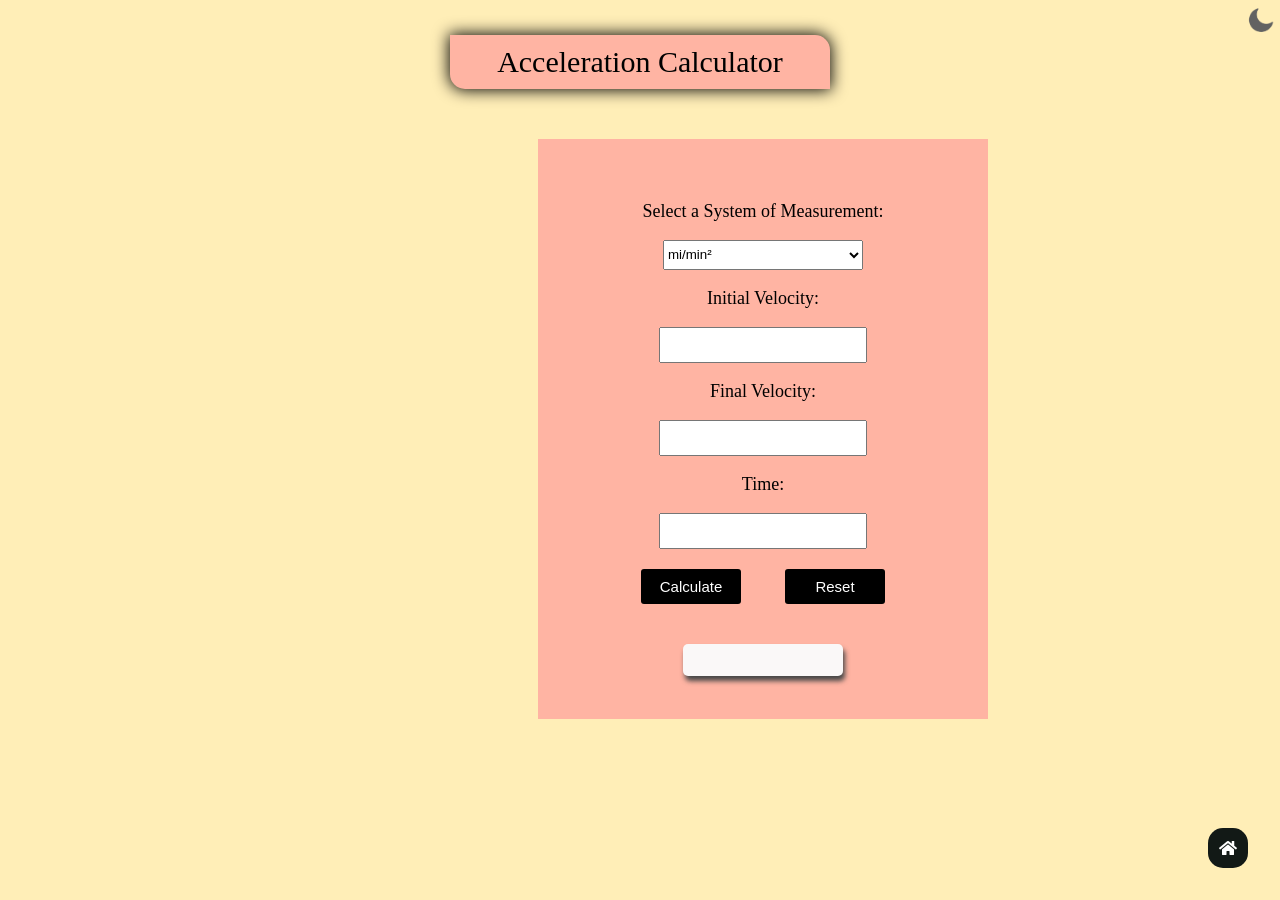
<file: html_files/accelaration.html>
<!DOCTYPE html>

<html>

<head>
   </link>
    <meta name="viewport" content="width=device-width, initial-scale=1.0" />
    <link rel="stylesheet" type="text/css" href="../css_files/result.css">
    <link rel="stylesheet" type="text/css" href="../css_files/caesardark.css">
    <script src="https://ajax.googleapis.com/ajax/libs/jquery/2.1.3/jquery.min.js"></script>
    <link rel="stylesheet" href="https://use.fontawesome.com/releases/v5.5.0/css/all.css" integrity="sha384-B4dIYHKNBt8Bc12p+WXckhzcICo0wtJAoU8YZTY5qE0Id1GSseTk6S+L3BlXeVIU" crossorigin="anonymous">
    <link rel="icon" href="../assets/Image/Favicon.png" />
	<title>Acceleration calculating Calculator</title>
</head>
<style>
    body {
        text-align: center;
        margin-bottom: 3em;
    }
.container{
    width: 450px;
    display: flex;
    justify-content: center;
    align-items: center;
    height: 580px;
    margin-left: 530px;
}
    .calculator-name-header{
    margin: 35px 35%;
    padding: 10px;
    border-radius: 0px 15px 0px 15px;
    box-shadow: 0px 0px 16px 1px;
    font-size: 30px;
    text-align: center;
    margin-bottom: 50px
  }
    #home{
  /* background-color: black; */
    display: flex;
    justify-content: center;
    align-items: center;
    cursor: pointer;
    position: fixed;
    right: 2rem;
    bottom: 2rem;
    border-radius: 15px;
    color: #ffffff;
    background-color: #121916;
    height: 2.5rem;
    width: 2.5rem;
    font-size: 1.2;
    z-index: 999;
}
.btn-acceleration{
            height: 35px;
  margin: 20px;
  margin-bottom: 40px;
  width: 100px;
  font-size: 15px;
  border: none;
  border-radius: 3px;
  background-color: black;
  color: white;
        }

        button:hover {
          cursor: pointer;
        }
p{
    font-size: large;
}
input,select{
    width: 200px;
    height: 30px;
  
}
.main-btn{
    height: 35px;
  margin: 20px;
  margin-bottom: 40px;
  width: 100px;
  font-size: 15px;
  border: none;
  border-radius: 3px;
  background-color: black;
  color: white;
}
</style>

<body>
    <img src="../assets/Image/moon.png" id="icon">
    <div class="calculator-name-header">
      <span>Acceleration Calculator</span>
   </div>
    <div class="container">


            <!-- <h1>Physics Calculations</h1> -->

 <!--Calculates Acceleration-->
 <div class="calc-acceleration" id="calc-acceleration">
  
    <p>Select a System of Measurement:</p>
    <div class="custom-select">
      <select name="acceleration-measurement" id="acceleration-measurement">
        <option value="mi-min2" class="styled-option">mi/min&sup2</option>
        <option value="mi-hr2" class="styled-option">mi/hr&sup2</option>
        <option value="cm-sec2" class="styled-option">cm/sec&sup2</option>
        <option value="m-sec2" class="styled-option">m/sec&sup2</option>
        <option value="m-min2" class="styled-option">m/min&sup2</option>
        <option value="km-min2" class="styled-option">km/min&sup2</option>
        <option value="km-hr2">km/hr&sup2</option>
      </select>
    </div>
    <p>Initial Velocity:</p>
    <input type="number" class="initial-v" ></input>
    <br>
    
    <p>Final Velocity:</p>
    <input type="number" class="final-v"></input>
   
    <p>Time:</p>
    <input type="number" class="acceleration-time"></input>
    <br>

    <button class="btn-acceleration">Calculate</button>
    <button type="button" class="main-btn" id="reset-btn" onClick="fun10()">Reset</button>
    
    <br>
    <div class="outterbox">
        <div class="box"><span class="acceleration-result results" id="result"></span></div>
    </div>
  
  </div>
    </div>
    <a href="../index.html"><i id="home" class="fa fa-home" aria-hidden="true"></i></a>
    <script src="../js_files/theme.js"></script>
</body>
<script>
  //Calculates Acceleration
  document.getElementsByClassName('btn-acceleration')[0].addEventListener('click', () => {
    let initialV = document.getElementsByClassName('initial-v')[0].value;
    let finalV = document.getElementsByClassName('final-v')[0].value;
    let accelerationTime = document.getElementsByClassName('acceleration-time')[0].value;
    if (isNaN(initialV)) {
      alert('Enter a valid number into the Initial Velocity input.');
    } else if (isNaN(finalV)) {
      alert('Enter a valid number into the Final Velocity input.');
    } else if (isNaN(accelerationTime)) {
      alert('Enter a valid number into the Time input.');
    } else {
      let accelerationMeasurementSelect = document.getElementById('acceleration-measurement');
      let accelerationMeasurementSystem = accelerationMeasurementSelect.selectedIndex;
      let totalV = finalV - initialV;
      let accelerationResult = totalV / accelerationTime;
      document.getElementsByClassName('acceleration-result')[0].innerHTML = 'Acceleration: ' + accelerationResult + " " + accelerationMeasurementSelect.options[accelerationMeasurementSystem].text;
    }
  });
   
  function fun10(){
            document.querySelector("#reset-btn").addEventListener('click',function(){
                document.getElementsByClassName('initial-v')[0].value="";
                document.getElementsByClassName('final-v')[0].value="";
                document.getElementsByClassName('acceleration-time')[0].value="";
           
            document.getElementsByClassName('acceleration-result')[0].innerHTML = "";
        });
        }
</script>

</html>
</file>
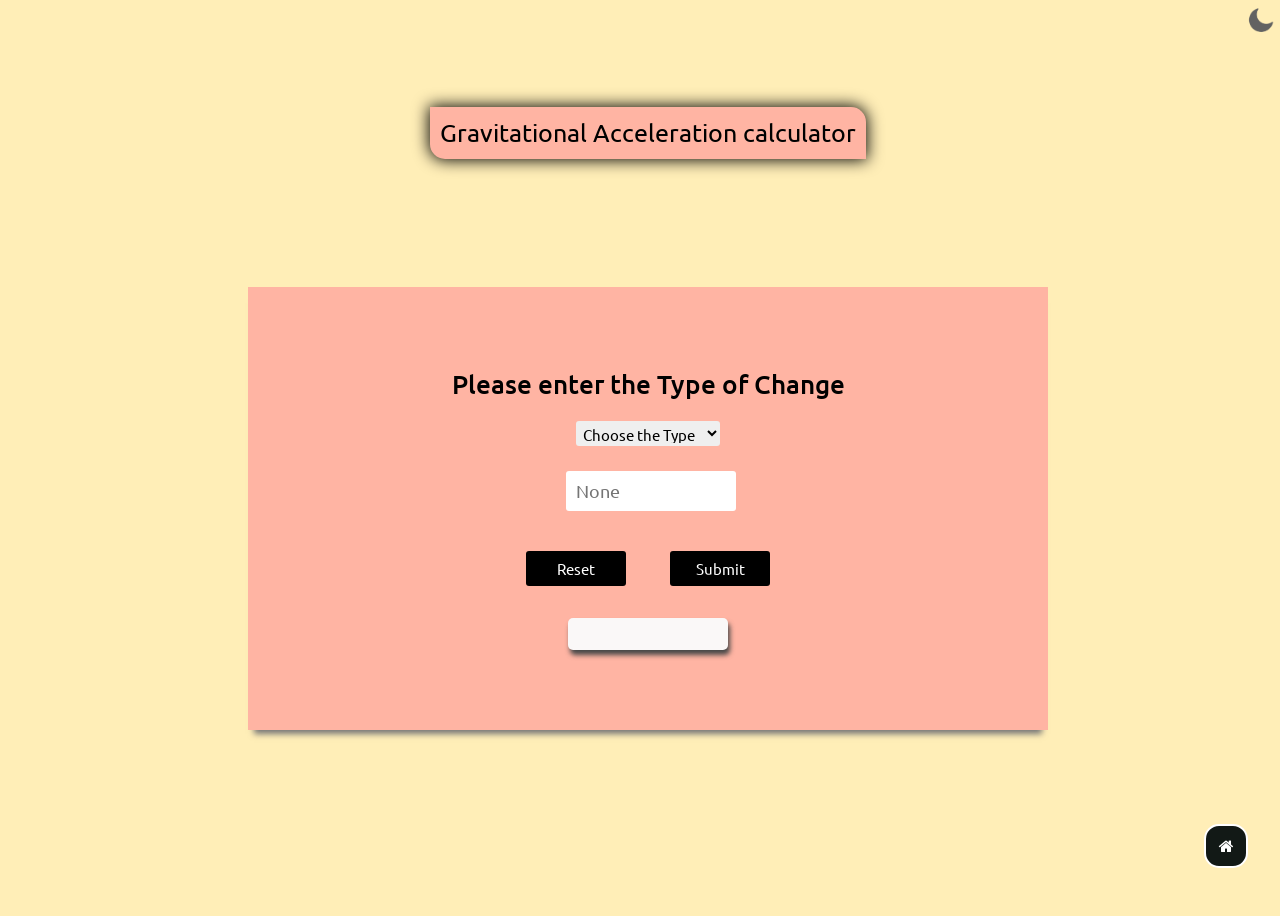
<file: html_files/Acceleration-due-to gravity.html>
<!DOCTYPE html>
<html lang="en">
  <head>
    <meta charset="UTF-8" />
    <meta name="viewport" content="width=device-width, initial-scale=1.0" />
    <meta http-equiv="X-UA-Compatible" content="ie=edge" />
    <link rel="icon" href="Image/Favicon.png" />
    <link rel="preconnect" href="https://fonts.googleapis.com" />
    <link rel="preconnect" href="https://fonts.gstatic.com" crossorigin />
    <link rel="stylesheet" href="https://cdnjs.cloudflare.com/ajax/libs/font-awesome/4.7.0/css/font-awesome.min.css">
    <link rel="stylesheet" type="text/css" href="../css_files/style.css">
    <link rel="stylesheet" type="text/css" href="../css_files/result.css">
    <link rel="icon" href="../assets/Image/Favicon.png" />
    <link
      href="https://fonts.googleapis.com/css2?family=Ubuntu&display=swap"
      rel="stylesheet"
    />
    <link rel="stylesheet" href="../css_files/theme.css" />
    <title>Sum of Series Calculator</title>
   
    <script type="text/javascript">
   
  
   
        function dosomething(){
            
          const operation = document.getElementById("cal");
    const valOpe = operation.value;
    
        if(valOpe=="Height") {
        document.querySelector("#num1").placeholder="Height(km)";
      
        
        }
        
        else {
        document.querySelector("#num1").placeholder= "Depth(km)";
  
        }
    
  
        }
        const Calculate=()=>{
    console.log("hi");
    const operation = document.getElementById("cal");
    const valOpe = operation.value;
    
    let a= parseFloat(document.getElementById("num1").value);
 
    if(valOpe=="Height"){
        console.log("Helo");
        let h=a;
        let change2= Math.pow(1+(h*1.0)/(6365*1.0),-2);
        
        document.getElementById("resultCalculator").innerHTML=change2+'g';
    }
    else{
        let d=a;
       
        let change1= ((6365-d)*1.0)/(6365*1.0);
          if(d<=6365){
        document.getElementById("resultCalculator").innerHTML=change1+'g';}
        else{
            document.getElementById("resultCalculator").innerHTML="Depth Should be less tha Radius of Earth";
        }
    }
}
    
    </script>

  </head>
  <body style="overflow-x: hidden;">
    <img src="../assets/Image/moon.png" id="icon" />
    <div class="calculator-name-header">
      
      <span>Gravitational Acceleration calculator</span>
     
    </div>
    <form id="calc" class="form-horizontal">
        <label for="cal">Please enter the Type of Change</label><br/>
        <select name="cal" id="cal" onchange="dosomething()">
          <option disabled selected value="nothing">Choose the Type</option>
            <option value="Height">Change in Height</option>
            <option value="Depth">Change in Depth</option>
          
        </select><br/><br/>
         
        <input type="number" name="num1" id="num1" placeholder="None">
        
        
        <br/><br/>
        <button type="button" onclick="document.location.reload()" id="calc1">Reset</button>
        <button type="button" onclick="Calculate()">Submit</button><br><br><br>
  
        <div class="outterbox">
            <div class="box" id="resultbox"><span id="resultCalculator" ></span></div>
        </div>
  
    </form>
    <a href="../index.html"><i id="home" class="fa fa-home" aria-hidden="true"></i></a>
    
    <script src="../js_files/theme.js"></script>
    <script src="../js_files/script.js"></script>
    <script type="text/javascript">
        document.getElementById("calc").addEventListener("submit",(e)=>{
            e.preventDefault()
            Calculate()
        })
        document.body.addEventListener("keyup",(e)=>{
                if(e.keyCode==13){
                    Calculate()
                }
            })
    </script>
   
    </body>
    
    
  </html>
</file>
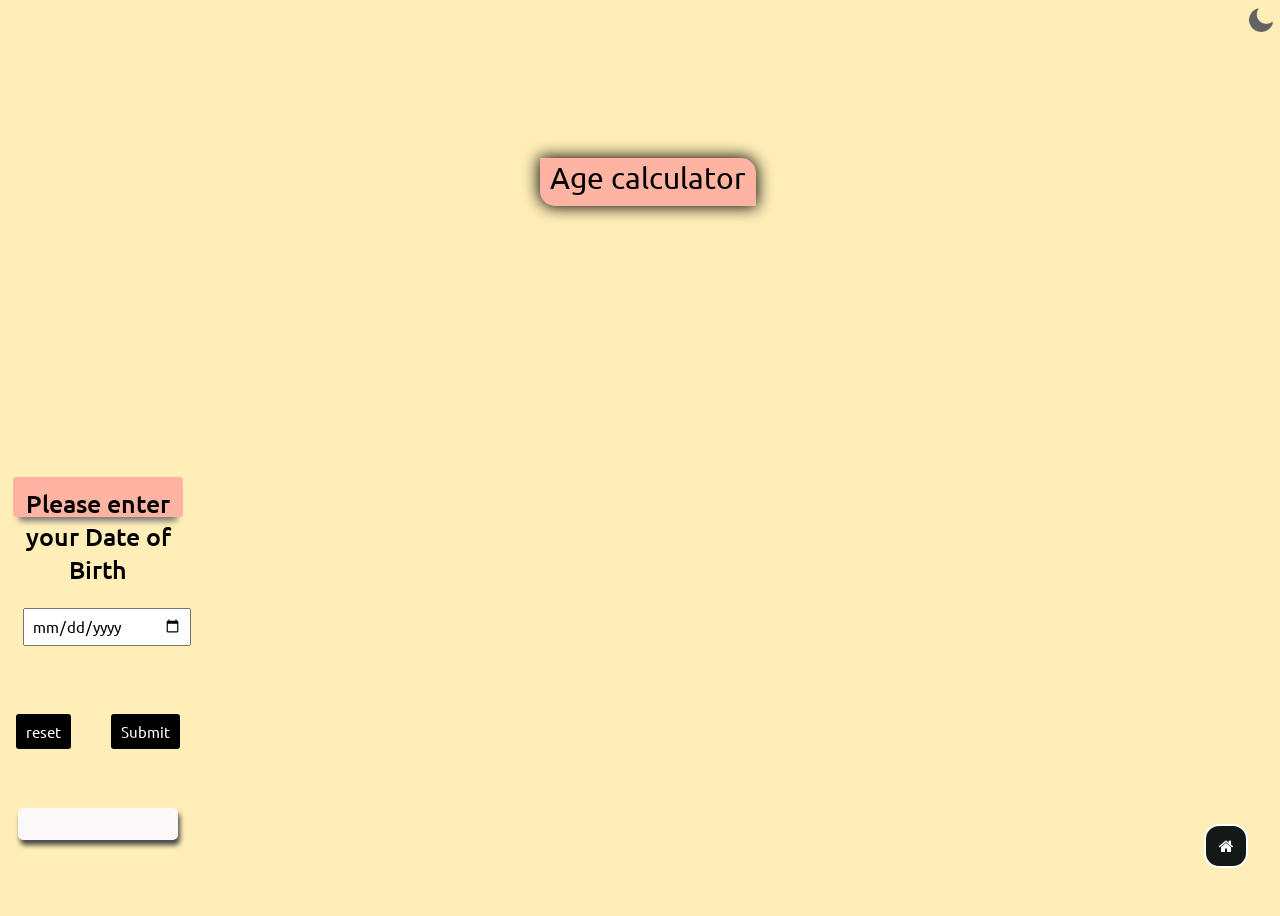
<file: html_files/age.html>
<!DOCTYPE html>
<html lang="en">
  <head>
    <meta charset="UTF-8" />
    <meta http-equiv="X-UA-Compatible" content="IE=edge" />
    <meta name="viewport" content="width=device-width, initial-scale=1.0" />
    <link rel="preconnect" href="https://fonts.googleapis.com" />
    <link rel="preconnect" href="https://fonts.gstatic.com" crossorigin />
    <link rel="stylesheet" href="https://cdnjs.cloudflare.com/ajax/libs/font-awesome/4.7.0/css/font-awesome.min.css">
    <link
      href="https://fonts.googleapis.com/css2?family=Ubuntu&display=swap"
      rel="stylesheet"
    />
    <link rel="stylesheet" type="text/css" href="../css_files/style.css">
    <link rel="stylesheet" type="text/css" href="../css_files/result.css">
    <link rel="icon" href="../assets/Image/Favicon.png" />

    <title>Age Calculator</title>
  </head>
  <style class="text/css">
    body {
      width: 100vw;
      height: 100vh;
      background-color: #ffeeb7;
      display: grid;
      place-items: center;
      font-family: "Ubuntu";
      overflow: hidden;
    }

    #resultAge {
      font-size: 20px;
      /* font-family: "Ubuntu", Times, serif; */
    }

    #DOB {
      padding: 7px;
      height: 20px;
      width: 150px;
      font-size: 15px;
    }
    button {
      /* font-family: "Ubuntu", Times, serif; */
      background-color: black;
      font-size: 14px;
      color: white;
      padding-left: 10px;
      padding-right: 10px;
    }

    form {
      background-color: #ffb4a3;
      padding: 80px;
      width: 54%;
      height: 35%;
      margin: 100px auto;
      text-align: center;
      place-items: center;
      box-shadow: 0 10px 6px -6px #777;
    }

    label {
      font-size: 25px;
      font-weight: 500;
    }
    .calculator-name-header {
      /* font-family: "Ubuntu"; */
      margin-top: 30px;
      padding: 2px 10px 10px 10px;
      border-radius: 0px 15px 0px 15px;
      box-shadow: 0px 0px 16px 1px;
      font-size: 30px;
    }
    .btns{
      display: flex;
      /* flex-direction: column; */
      justify-content: center;
      margin: 3rem;
    }
  </style>
  <link rel="stylesheet" href="../css_files/theme.css" />
  <body>
    <img src="../assets/Image/moon.png" id="icon" />
    <div class="calculator-name-header">
      <!-- Updated by @Shantanu-Meta   -->
      <span>Age calculator</span>
    </div>
    <form class="form-horizontal" id="age">
      <label for="DOB">Please enter your Date of Birth</label><br /><br />
      <input type="date" name="BOD" id="DOB" />
      <div class="btns">
        <span id="message" style="color: red;"> </span> <br /><br />
        <button type="button" id="ageSet" onclick="fun1()">reset</button>
        <span id="message" style="color: rgb(255, 0, 0);"> </span> <br /><br />
        <button type="button" onclick="ageCalculator()">Submit</button><br /><br /><br />
      </div>
      <div class="outterbox">
        <div class="box"><span id="resultAge"></span></div>
    </div>
      <!-- <span id="resultAge"></span> -->
    </form>
    <a href="../index.html"><i id="home" class="fa fa-home" aria-hidden="true"></i></a>

    <script src="../js_files/script.js"></script>
    <script src="../js_files/theme.js"></script>
  </body>
</html>
</file>
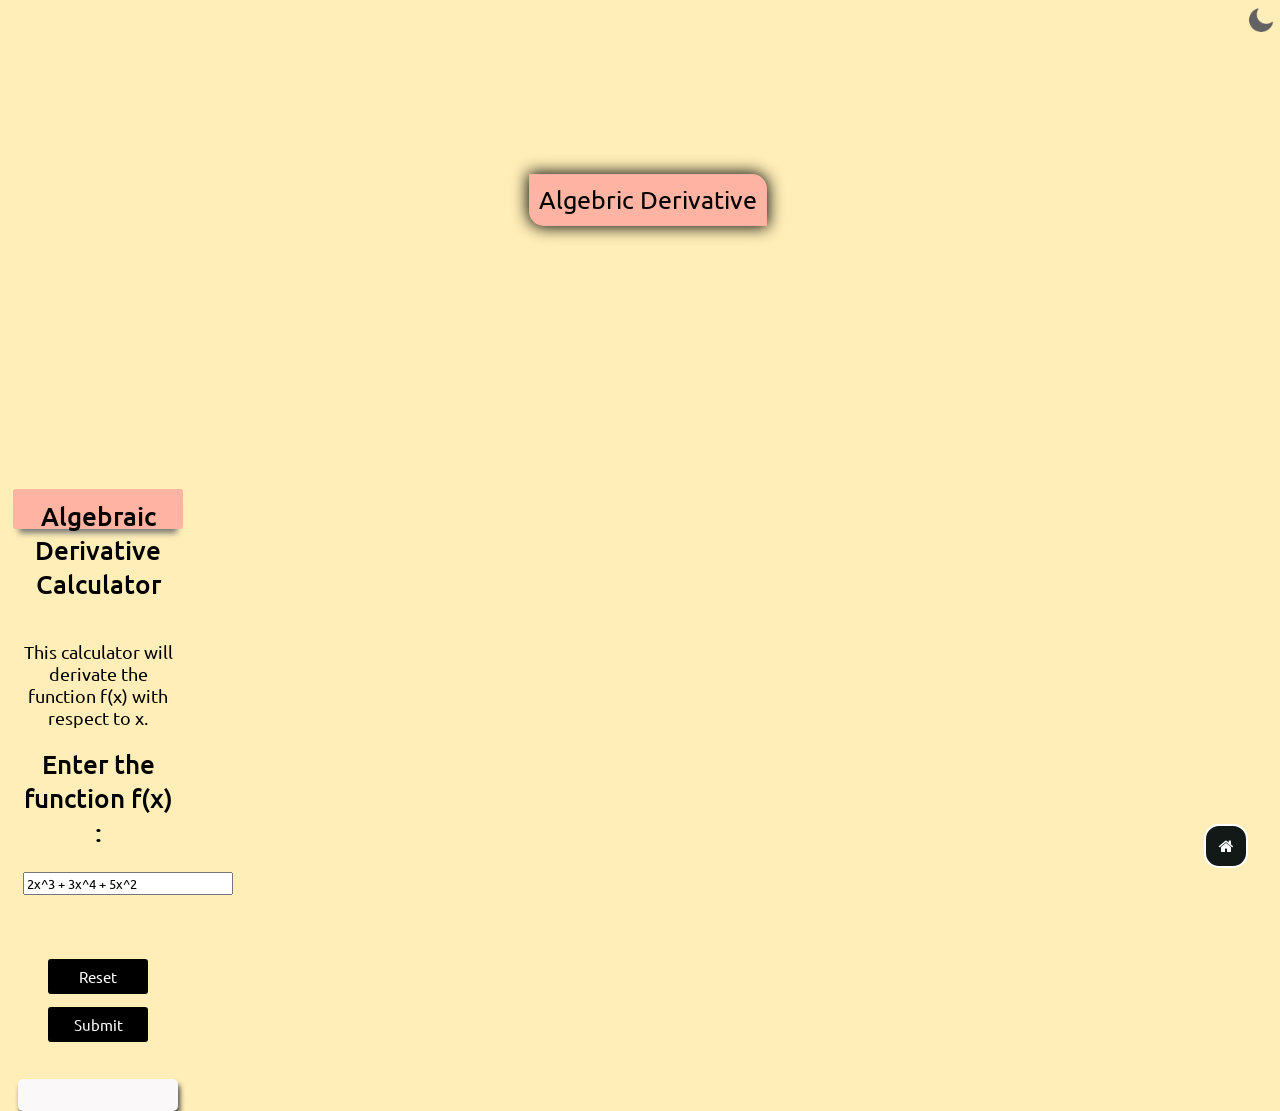
<file: html_files/alg-deriv.html>
<!DOCTYPE html>
<html lang="en">

<head>
    <meta charset="UTF-8">
    <meta http-equiv="X-UA-Compatible" content="IE=edge">
    <meta name="viewport" content="width=device-width, initial-scale=1.0">
    <title>Algebraic Derivative Calculator</title>
    <link rel="stylesheet" href="https://cdnjs.cloudflare.com/ajax/libs/font-awesome/4.7.0/css/font-awesome.min.css">
    <link rel="stylesheet" type="text/css" href="../css_files/style.css" />
    <link rel="stylesheet" type="text/css" href="../css_files/result.css">
    <link rel="stylesheet" href="../css_files/theme.css">
    <link rel="icon" href="../assets/Image/Favicon.png">
    <style>
        #resultDeriv {
            padding: 0 1rem;
        }
    </style>
</head>

<body>
    <img src="../assets/Image/moon.png" id="icon">
    <div class="calculator-name-header">
        <!-- Updated by @Shantanu-Meta   -->
        <span>Algebric Derivative</span>
    </div>
    <form class="form-horizontal" id="age">
        <label class="heading"> Algebraic Derivative Calculator</label><br /><br />
        <p class="infoDeriv">This calculator will derivate the function f(x) with respect to x.</p>
        <label class="func" for="func">Enter the function f(x) : </label><br /><br />
        <input type="text" name="func" id="func_input" value="2x^3 + 3x^4 + 5x^2"><br /><br /><br />
        <button type="button" onclick="document.location.reload()" >Reset</button>
        <button type="button" onclick="validateForm()">Submit</button><br /><br /><br />
        <span id="inputExpression"></span>
        <div class="outterbox">
            <div class="box"><span id="resultDeriv" ></span></div>
        </div>

    </form>
    <a href="../index.html"><i id="home" class="fa fa-home" aria-hidden="true"></i></a>
    <!-- <script src="script.js"></script> -->
    <script src="../js_files/theme.js"></script>

</body>
<script>
    function validateForm() {
        var func = document.getElementById("func_input").value;
        const result = getFunc(func)
        document.getElementById("resultDeriv").innerHTML = `<p style="color: black">Derivative w.r.t x : <b>${result}</b></p>`;
    }

    function getFunc(func) {
        let is = func.split(" ");

        let functn = "", S = "";
        for (functn of is) {
            if (functn == "+") {
                S += " + ";
                continue;
            }

            if (functn == "-") {
                S += " - ";
                continue;
            }
            else
                S += differentiation(functn);
        }
        return S;
    }

    function differentiation(functn) {
        // Get the coefficient
        let coeffStr = "", S = "";
        let i;
        for (i = 0; functn[i] != 'x'; i++)
            coeffStr += (functn[i]);

        let coeff
            = parseInt(coeffStr);

        // Loop to get the power 
        let powStr = "";
        for (i = i + 2; i != functn.length; i++)
            powStr += (functn[i]);

        let power
            = parseInt(powStr);
        let a = "";
        let b = "";

        // Converting the value
        // to the string
        let str1, str2;

        //Finding Differentiation : (Main CODE)
        coeff = coeff * power;
        str1 = coeff;
        a = str1;
        power--;
        str2 = power;
        b = str2;
        S += a + "x^" + b;

        return S;
    }

</script>

</html>
</file>
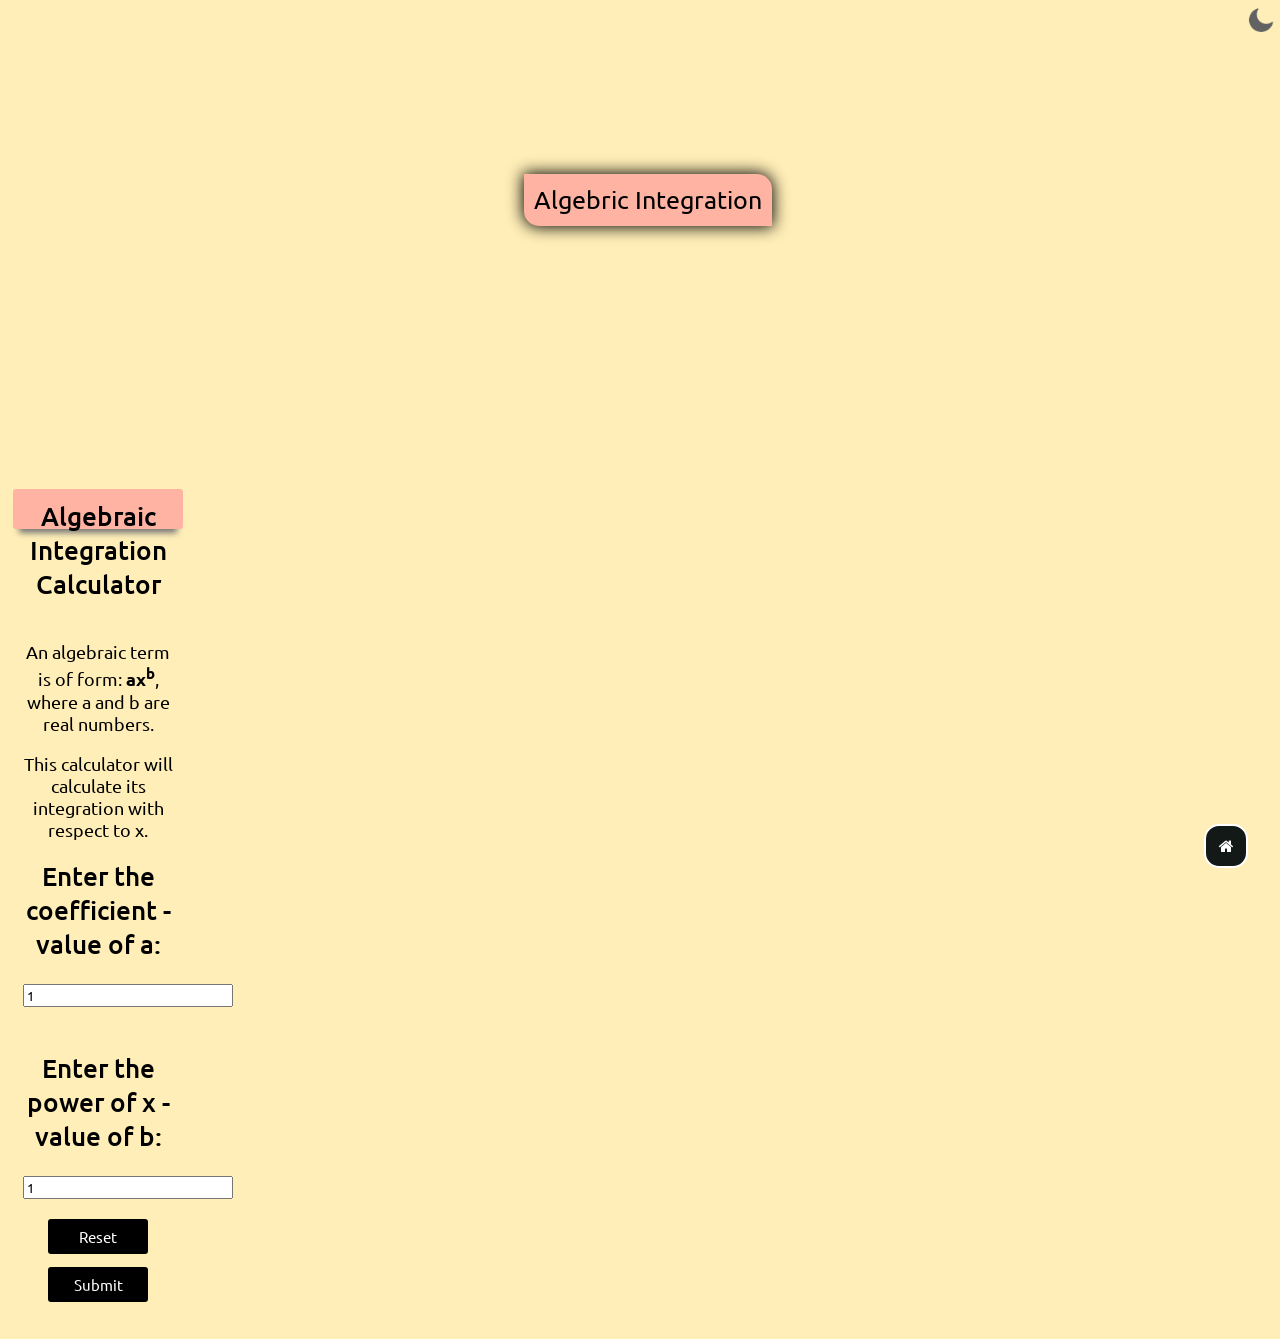
<file: html_files/alg-integral.html>
<!DOCTYPE html>
<html lang="en">
<head>
    <meta charset="UTF-8">
    <meta http-equiv="X-UA-Compatible" content="IE=edge">
    <meta name="viewport" content="width=device-width, initial-scale=1.0">
    <title>Algebraic Derivative Calculator</title>
    <link rel="stylesheet" href="https://cdnjs.cloudflare.com/ajax/libs/font-awesome/4.7.0/css/font-awesome.min.css">
    <link rel="stylesheet" type="text/css" href="../css_files/style.css" />
    <link rel="stylesheet" href="../css_files/theme.css">
    <link rel="icon" href="../assets/Image/Favicon.png">
</head>
<body>
    <img src="../assets/Image/moon.png" id="icon">
    <div class="calculator-name-header">
        <!-- Updated by @Lucky Singh   -->
        <span>Algebric Integration</span>
      </div>
    <form class="form-horizontal" id="age">
        <label class="heading"> Algebraic Integration Calculator</label><br/><br/>
        <p class="infoDeriv">An algebraic term is of form: <b>ax<sup>b</sup></b>, where a and b are real numbers.</p>
        <p class="infoDeriv">This calculator will calculate its integration with respect to x.</p>
        <label class="coefficient" for="coefficient">Enter the coefficient - value of a:</label><br/><br/>
        <input type="number" name="coefficient" id="coefficient" step="any" value="1"><br/><br/><br/>
        <label class="exponent" for="exponent">Enter the power of x - value of b:</label><br/><br/>
        <input type="number" name="exponent" id="exponent" step="any" value="1"><br>
        <button type="button" onclick="document.location.reload()" >Reset</button>
        <button type="button" onclick="validateForm1()">Submit</button><br/><br/><br/>
        <span id="inputExpression"></span>
        <span id="resultIntegral"></span>
    </form>
    <a href="../index.html"><i id="home" class="fa fa-home" aria-hidden="true"></i></a>
    <script src="../js_files/script.js"></script>
    <script src="../js_files/theme.js"></script>

</body>
</html>
</file>
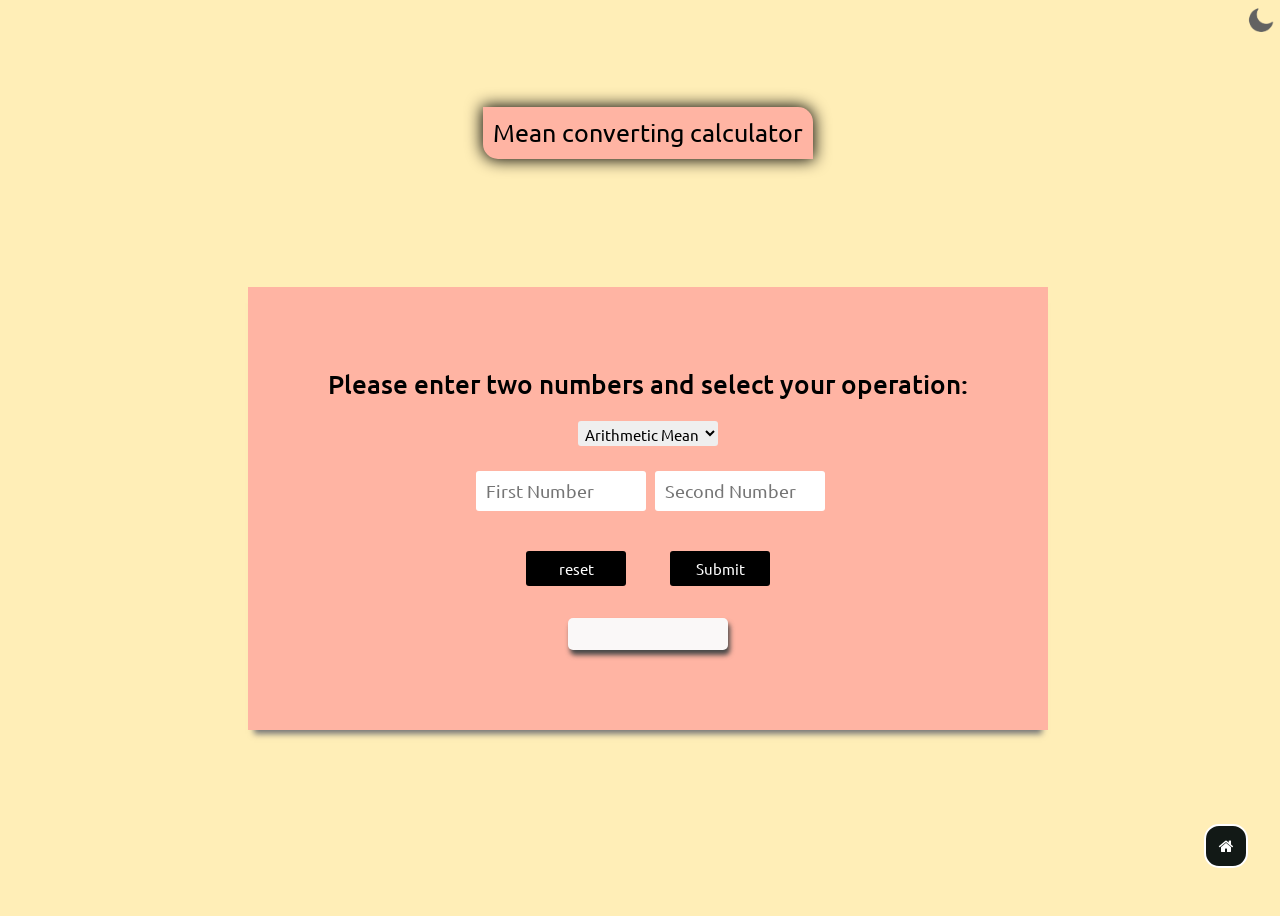
<file: html_files/amgmhm.html>
<!DOCTYPE html>
<html lang="en">
<head>
    <meta charset="UTF-8">
    <meta http-equiv="X-UA-Compatible" content="IE=edge">
    <meta name="viewport" content="width=device-width, initial-scale=1.0">
    <link rel="preconnect" href="https://fonts.googleapis.com">
    <link rel="preconnect" href="https://fonts.gstatic.com" crossorigin>
    <link rel="stylesheet" href="https://cdnjs.cloudflare.com/ajax/libs/font-awesome/4.7.0/css/font-awesome.min.css">

    <link href="https://fonts.googleapis.com/css2?family=Ubuntu&display=swap" rel="stylesheet">
    <link rel="stylesheet" type="text/css" href="../css_files/style.css">
    <link rel="stylesheet" type="text/css" href="../css_files/result.css">
    <link rel="stylesheet" href="../css_files/theme.css">
    <link rel="icon" href="../assets/Image/Favicon.png">
    <title>Mean Converting calculator</title>

</head>
<body>
    <img src="../assets/Image/moon.png" id="icon">
    <div class="calculator-name-header">
       <!-- updated by @Tania Banerjee -->
        <span>Mean converting calculator</span>
      </div>
    <form id="calc" class="form-horizontal">
        <label for="cal">Please enter two numbers and select your operation:</label><br/>
        <select name="cal" id="cal">
            <option value="am">Arithmetic Mean</option>
            <option value="gm">Geometric Mean</option>
            <option value="hm">Harmonic Mean</option>
        </select><br/><br/>
         
        <input type="number" name="num1" id="num1" placeholder="First Number">
        
        <input type="number" name="num2" id="num2" placeholder="Second Number" ><br/><br/>
        <button type="button" onclick="fun4()" id="calc1" style="cursor: pointer;">reset</button>
        <button type="button" onclick="meancalculator()" style="cursor: pointer;">Submit</button><br><br><br>

        <div class="outterbox">
            <div class="box"><span id="resultCalculator"></span></div>
        </div>

    </form>
    <a href="../index.html"><i id="home" class="fa fa-home" aria-hidden="true"></i></a>

    <script src="../js_files/amgmhm.js"></script>
    <script type="text/javascript">
        
    </script>
    <script src="../js_files/theme.js"></script>
</body>
</html>
</file>
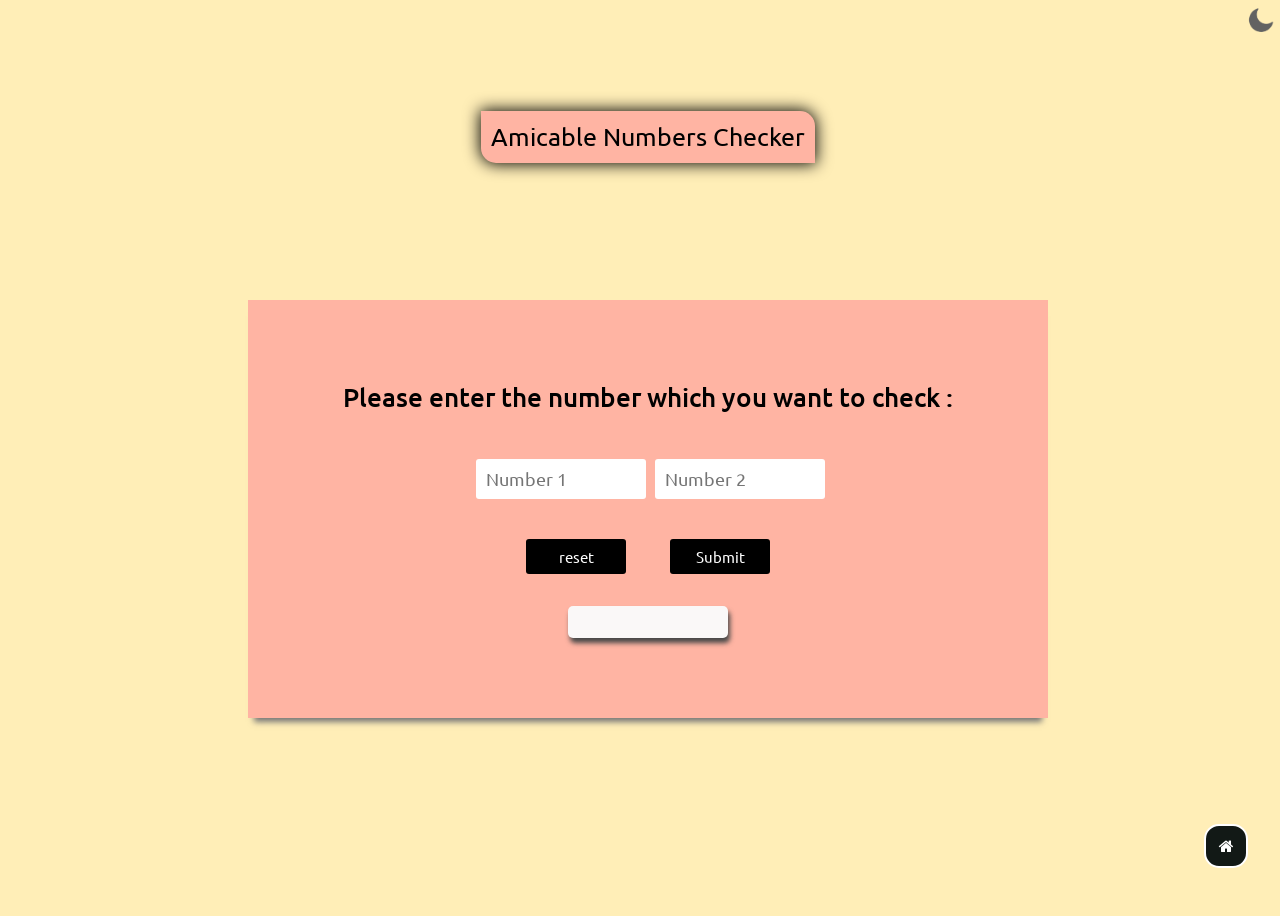
<file: html_files/amicableNumberChecker.html>
<!DOCTYPE html>
<html lang="en">
  <head>
    <meta charset="UTF-8" />
    <meta http-equiv="X-UA-Compatible" content="IE=edge" />
    <meta name="viewport" content="width=device-width, initial-scale=1.0" />
    <link rel="preconnect" href="https://fonts.googleapis.com" />
    <link rel="preconnect" href="https://fonts.gstatic.com" crossorigin />
    <link
      rel="stylesheet"
      href="https://cdnjs.cloudflare.com/ajax/libs/font-awesome/4.7.0/css/font-awesome.min.css"
    />

    <link
      href="https://fonts.googleapis.com/css2?family=Ubuntu&display=swap"
      rel="stylesheet"
    />
    <link rel="stylesheet" type="text/css" href="../css_files/style.css" />
    <link rel="stylesheet" type="text/css" href="../css_files/result.css" />
    <link rel="stylesheet" href="../css_files/theme.css" />
    <link rel="icon" href="../assets/Image/Favicon.png" />
    <title>Amicable Numbers Checker</title>
  </head>
  <body style="overflow: hidden">
    <img src="../assets/Image/moon.png" id="icon" />
    <div class="calculator-name-header">
      <span>Amicable Numbers Checker</span>
    </div>
    <form id="calc" class="form-horizontal">
      <label for="cal">Please enter the number which you want to check : </label
      ><br />
      <br /><br />

      <input type="number" name="num1" id="num1" placeholder="Number 1" />
      <input type="number" name="num2" id="num2" placeholder="Number 2" />
      <br /><br />
      <button type="button" onclick="fun4()" id="calc1">reset</button>
      <button type="button" onclick="EvenNumberCalculator()">Submit</button
      ><br /><br /><br />

      <div class="outterbox">
        <div class="box"><span id="resultCalculator"></span></div>
      </div>
    </form>
    <a href="../index.html"
      ><i id="home" class="fa fa-home" aria-hidden="true"></i
    ></a>

    <script src="../js_files/script.js"></script>
    <script type="text/javascript">
      const EvenNumberCalculator = () => {
        const number1 = parseInt(document.getElementById("num1").value);
        const number2 = parseInt(document.getElementById("num2").value);   

        let sumOfDivisorsNumber1 = 0;
        for(let i = 0; i < number1; i++) {
            if(number1 % i == 0) {
                sumOfDivisorsNumber1 += i;
            }
        }

        let sumOfDivisorsNumber2 = 0;

        for(let i = 0; i < number2; i++) {
            if(number2 % i == 0) {
                sumOfDivisorsNumber2 += i;
            }
        }

        if (sumOfDivisorsNumber1 == number2 && sumOfDivisorsNumber2 == number1) {
          document.getElementById(
            "resultCalculator"
          ).innerHTML = `Amicable Number`;
        } else {
          document.getElementById(
            "resultCalculator"
          ).innerHTML = `Not an Amicable Number`;
        }
      };

      document.getElementById("calc").addEventListener("submit", (e) => {
        e.preventDefault();
        EvenNumberCalculator();
      });
      document.body.addEventListener("keyup", (e) => {
        if (e.keyCode == 13) {
          EvenNumberCalculator();
        }
      });
    </script>
    <script src="../js_files/theme.js"></script>
  </body>
</html>
</file>
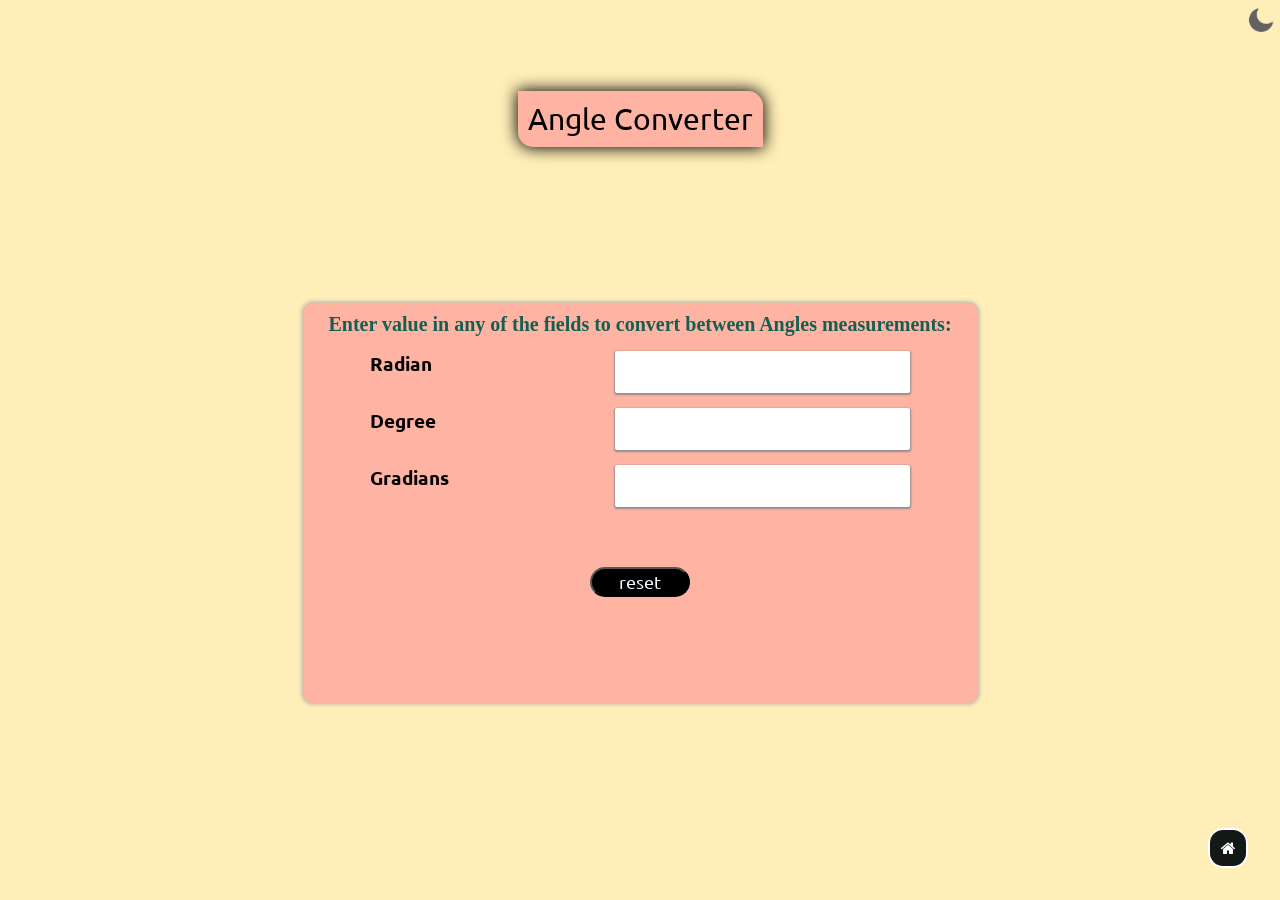
<file: html_files/angle.html>
<!DOCTYPE html>
<html lang="en">
  <head>
    <meta charset="UTF-8" />
    <meta http-equiv="X-UA-Compatible" content="IE=edge" />
    <meta name="viewport" content="width=device-width, initial-scale=1.0" />
    <link rel="icon" href="../assets/Image/Favicon.png" />
    <link rel="preconnect" href="https://fonts.googleapis.com" />
    <link rel="preconnect" href="https://fonts.gstatic.com" crossorigin />
    <link
      rel="stylesheet"
      href="https://cdnjs.cloudflare.com/ajax/libs/font-awesome/4.7.0/css/font-awesome.min.css"
    />
    <link rel="stylesheet" type="text/css" href="../css_files/style.css" />
    <link rel="stylesheet" type="text/css" href="../css_files/result.css" />
    <link
      href="https://fonts.googleapis.com/css2?family=Poppins:ital,wght@1,300;1,400;1,500;1,600;1,700;1,800;1,900&family=Ubuntu:wght@300;400&display=swap"
      rel="stylesheet"
    />
    <link
      href="https://fonts.googleapis.com/css2?family=Ubuntu&display=swap"
      rel="stylesheet"
    />
    <title>Angle Converter</title>
    <style type="text/css">
      * {
        margin: 0;
        padding: 0;
        box-sizing: border-box;
      }

      body {
        display: flex;
        justify-content: center;
        align-items: center;
        min-height: 100vh;
        flex-direction: column;
        font-family: system-ui, -apple-system, BlinkMacSystemFont, "Segoe UI",
          Roboto, Oxygen, Ubuntu, Cantarell, "Open Sans", "Helvetica Neue",
          sans-serif;
      }
      .top-txt {
        margin-bottom: 15px;
      }
      .container {
        box-shadow: 0 0 4px 1px rgb(179, 169, 169);
        width: 600px;
        height: 100px;
        border-radius: 10px;
        display: flex;
        align-items: center;
        flex-direction: column;
        background-color: #ffb4a3;
      }
      .container p {
        color: rgb(20, 94, 82);
        margin: 50px;
        font-size: 20px;
        font-weight: bolder;
      }
      .inputContainer {
        margin: 5px;
        display: flex;
        justify-content: space-between;
        width: 80%;
      }
      .inputContainer label {
        font-size: larger;
        font-weight: bolder;
      }
      .inputContainer input {
        border: none;
        outline: none;
        box-shadow: 0.1px 1px 2px 1px rgb(145, 140, 140);
        padding: 10px;
        margin-bottom: 5px;
        font-size: large;
        border-radius: 2px;
      }
      .calculator-name-header {
        text-align: center;
        padding: 10px;
        border-radius: 0px 15px 0px 15px;
        box-shadow: 0px 0px 16px 1px;
        font-size: 30px;
        margin: 25px 30%;
      }
    </style>
    <link rel="stylesheet" href="../css_files/theme.css" />
  </head>
  <body bgcolor="#ffeeb7">
    <img src="../assets/Image/moon.png" id="icon" />
    <div class="calculator-name-header">
      <span>Angle Converter</span>
    </div>
    <div class="container" style="height: 400px !important">
      <p class="top-txt">
        Enter value in any of the fields to convert between Angles measurements:
      </p>
      <div class="inputContainer">
        <label for="radian">Radian</label
        ><input
          type="number"
          name=""
          id="radian"
          oninput="convertToOthers('radian',this.value)"
        />
      </div>
      <div class="inputContainer">
        <label for="degree">Degree</label
        ><input
          type="number"
          name=""
          id="degree"
          oninput="convertToOthers('degree',this.value)"
        />
      </div>
      <div class="inputContainer">
        <label for="gradians">Gradians</label
        ><input
          type="number"
          name=""
          id="gradians"
          oninput="convertToOthers('gradians',this.value)"
        />
      </div>

      <div class="button">
        <button
          style="
            height: 30px;
            width: 100px;
            font-size: large;
            margin-top: 50px;
            background-color: black;
            color: aliceblue;
            border-radius: 20px;
          "
        >
          reset
        </button>
      </div>
    </div>
    <a href="../index.html"
      ><i id="home" class="fa fa-home" aria-hidden="true"></i
    ></a>
    <script>
      document.querySelector("button").addEventListener("click", function () {
        document.getElementById("radian").value = "";
        document.getElementById("degree").value = "";
      });
      let radian = document.getElementById("radian");
      let degree = document.getElementById("degree");
      let gradians = document.getElementById("gradians");

      function radianToDegree(val) {
        degree.value = val * 57.29578;
      }
      function degreeToRadian(val) {
        radian.value = val * 0.01745329;
      }

      function degreeToGradians(val) {
        gradians.value = val * 1.111111;
      }

      function radianToGradians(val) {
        gradians.value = val * 63.66198;
      }

      function gradiansToDegree(val) {
        degree.value = val * 0.9;
      }

      function gradiansToRadian(val) {
        radian.value = val * 0.015708;
      }

      function convertToOthers(convertFrom, value) {
        switch (convertFrom) {
          case "radian":
            radianToDegree(parseFloat(value));
            radianToGradians(parseFloat(value));
            break;
          case "degree":
            degreeToRadian(parseFloat(value));
            degreeToGradians(parseFloat(value));
            break;
          case "gradians":
            gradiansToRadian(parseFloat(value));
            gradiansToDegree(parseFloat(value));
            break;
        }
      }
    </script>
    <script src="../js_files/theme.js"></script>
  </body>
</html>
</file>
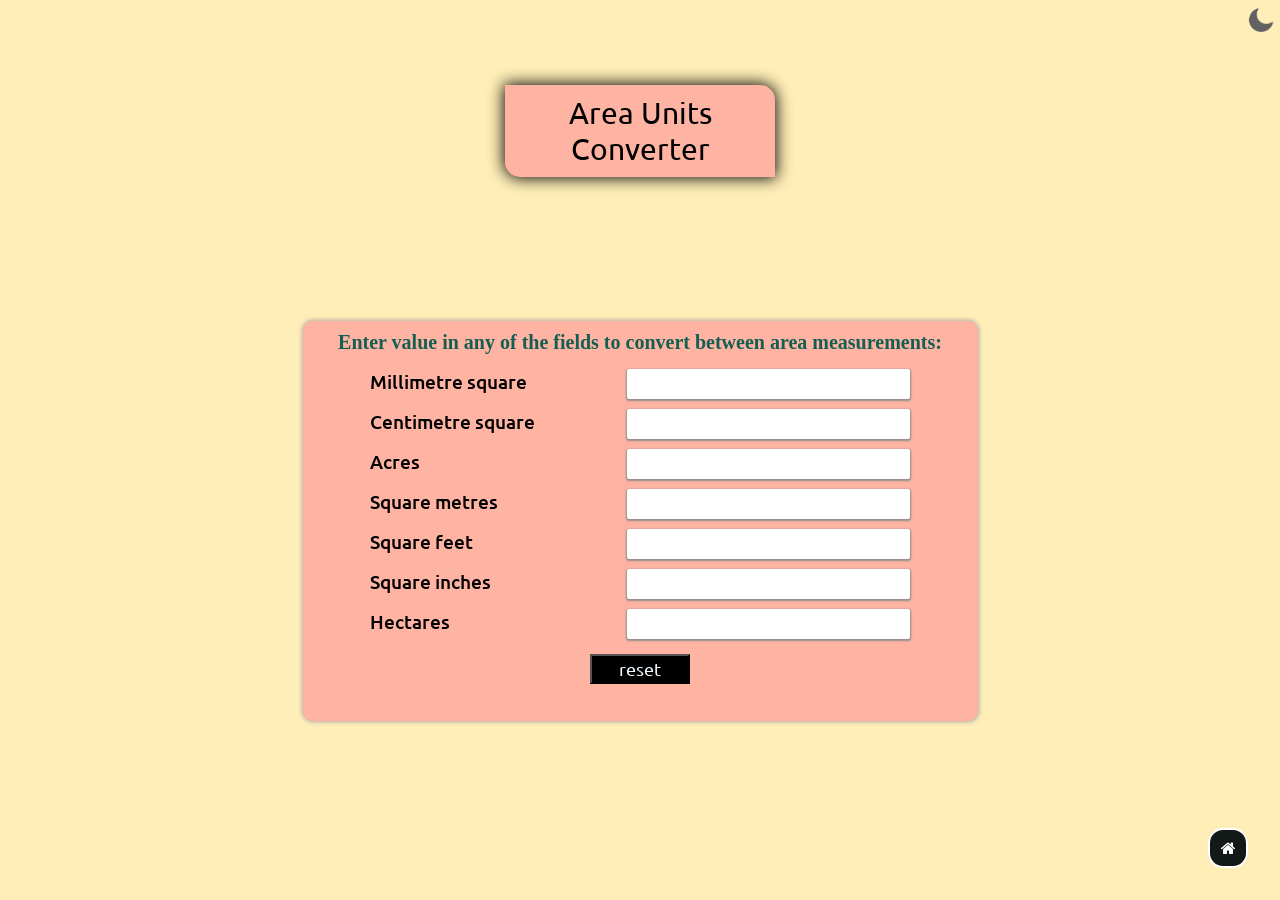
<file: html_files/area.html>
<!DOCTYPE html>
<html lang="en">
  <head>
    <meta charset="UTF-8" />
    <meta http-equiv="X-UA-Compatible" content="IE=edge" />
    <meta name="viewport" content="width=device-width, initial-scale=1.0" />
    <link rel="icon" href="../assets/Image/Favicon.png" />
    <link rel="preconnect" href="https://fonts.googleapis.com" />
    <link rel="preconnect" href="https://fonts.gstatic.com" crossorigin />
    <link
      rel="stylesheet"
      href="https://cdnjs.cloudflare.com/ajax/libs/font-awesome/4.7.0/css/font-awesome.min.css"
    />
    <link rel="stylesheet" type="text/css" href="../css_files/style.css" />
    <link rel="stylesheet" type="text/css" href="../css_files/result.css" />
    <link
      href="https://fonts.googleapis.com/css2?family=Poppins:ital,wght@1,300;1,400;1,500;1,600;1,700;1,800;1,900&family=Ubuntu:wght@300;400&display=swap"
      rel="stylesheet"
    />
    <link
      href="https://fonts.googleapis.com/css2?family=Ubuntu&display=swap"
      rel="stylesheet"
    />
    <title>Area Units Converter</title>
    
    <style type="text/css">
      * {
        margin: 0;
        padding: 0;
        box-sizing: border-box;
      }

      body {
        display: flex;
        justify-content: center;
        align-items: center;
        min-height: 100vh;
        flex-direction: column;
        font-family: system-ui, -apple-system, BlinkMacSystemFont, "Segoe UI",
          Roboto, Oxygen, Ubuntu, Cantarell, "Open Sans", "Helvetica Neue",
          sans-serif;
      }
      .top-txt {
        margin-bottom: 15px;
      }
      .container {
        box-shadow: 0 0 4px 1px rgb(179, 169, 169);
        width: 675px;
        height: 375px;
        border-radius: 10px;
        display: flex;
        /* justify-content: center; */
        align-items: center;
        flex-direction: column;
        background-color: #ffb4a3;
      }
      .container p {
        color: rgb(20, 94, 82);
        margin: 10px;
        font-size: 20px;
        font-weight: bolder;
      }
      .inputContainer {
        margin: 5px;
        display: flex;
        justify-content: space-between;
        width: 80%;
      }
      .inputContainer label {
        font-size: larger;
      }
      .inputContainer input {
        border: none;
        outline: none;
        box-shadow: 0.1px 1px 2px 1px rgb(145, 140, 140);
        padding: 4px;
        font-size: large;
        border-radius: 2px;
      }
      .calculator-name-header {
        text-align: center;
        padding: 10px;
        border-radius: 0px 15px 0px 15px;
        box-shadow: 0px 0px 16px 1px;
        font-size: 30px;
        margin: 25px 30%;
      }
    </style>
    <link rel="stylesheet" href="../css_files/theme.css" />
  </head>
  <body bgcolor="#ffeeb7">
    <img src="../assets/Image/moon.png" id="icon" />
    <div class="calculator-name-header">
      <span>Area Units Converter</span>
    </div>
    <div class="container" style="height: 400px !important">
      <p class="top-txt">
        Enter value in any of the fields to convert between area measurements:
      </p>
      <div class="inputContainer">
        <label for="sqmm">Millimetre square</label
        ><input
          type="number"
          name=""
          id="sqmm"
          oninput="convertToOthers('sqmm',this.value)"
        />
      </div>
      <div class="inputContainer">
        <label for="sqcm">Centimetre square</label
        ><input
          type="number"
          name=""
          id="sqcm"
          oninput="convertToOthers('sqcm',this.value)"
        />
      </div>
      <div class="inputContainer">
        <label for="acre">Acres</label
        ><input
          type="number"
          name=""
          id="acre"
          oninput="convertToOthers('acre',this.value)"
        />
      </div>
      <div class="inputContainer">
        <label for="sqmetre">Square metres</label
        ><input
          type="number"
          name=""
          id="sqmetre"
          oninput="convertToOthers('sqmetre',this.value)"
        />
      </div>
      <div class="inputContainer">
        <label for="sqfeet">Square feet</label
        ><input
          type="number"
          name=""
          id="sqfeet"
          oninput="convertToOthers('sqfeet',this.value)"
        />
      </div>
      <div class="inputContainer">
        <label for="sqinch">Square inches</label
        ><input
          type="number"
          name=""
          id="sqinch"
          oninput="convertToOthers('sqinch',this.value)"
        />
      </div>
      <div class="inputContainer">
        <label for="hectare">Hectares</label
        ><input
          type="number"
          name=""
          id="hectare"
          oninput="convertToOthers('hectare',this.value)"
        />
      </div>
      <div class="button">
        <button
          style="
            height: 30px;
            width: 100px;
            font-size: large;
            margin-top: 10px;
            background-color: black;
            color: aliceblue;
          "
        >
          reset
        </button>
      </div>
    </div>
    <a href="../index.html"
      ><i id="home" class="fa fa-home" aria-hidden="true"></i
    ></a>
    <script>

        document.querySelector("button").addEventListener('click',function(){
                        document.getElementById("sqmm").value="";
                        document.getElementById("sqcm").value="";
                        document.getElementById("acre").value="";
                        document.getElementById("sqmetre").value="";
                        document.getElementById("sqfeet").value="";
                        document.getElementById("sqinch").value="";
                        document.getElementById("hectare").value="";
                    });
                    let hectare    =document.getElementById("hectare");
                    let sqmetre   =document.getElementById("sqmetre");
                    let sqinch    =document.getElementById("sqinch");
                    let sqcm      =document.getElementById("sqcm");
                    let sqfeet    =document.getElementById("sqfeet");
                    let sqmm      =document.getElementById("sqmm");
                    let acre   =document.getElementById("acre");
        
                    function sqfeetToOther(val){
                        sqmetre.value =  val*0.0929; 
                        hectare.value =  val/107639.104;   
                        sqcm.value    =  val*929.0304; 
                        sqinch.value  =  val*144;  
                        acre.value    =  val/43560; 
                        sqmm.value  =  val*92903.04;       
                    }
                    function sqmetreToOther(val){
                        sqfeet.value = val*10.763;
                        sqinch.value = val*1550.003;  
                        sqcm.value   = val*10000;
                        sqmm.value = val*1000000; 
                        acre.value   = val/4046.8564;
                        hectare.value = val/10000;
                    }
                    function sqinchToOther(val){
                        sqfeet.value = val*0.0069444;
                        sqmetre.value = val/1550.003;  
                        sqcm.value = val*6.4516;
                        sqmm.value = val*645.16; 
                        acre.value = val/6272640;
                        hectare.value = val/15500031.000062;
                    }
                    function sqcmToOther(val){
                        sqfeet.value = val*0.001076391;
                        sqmetre.value = val/10000;  
                        sqinch.value = val*0.15500031;
                        sqmm.value = val*100; 
                        acre.value = val/40468564.224 ;
                        hectare.value = val/100000000;
                    }
                    function sqmmToOther(val){
                        sqfeet.value =(val*0.001076391)/100;
                        sqinch.value = (val*0.15500031)/100;  
                        sqcm.value = val/100;
                        sqmetre.value = (val/10000)/100; 
                        acre.value = (val/40468564.224)/100;
                        hectare.value = (val/100000000)/100;
                    }
                    function hectareToOther(val){
                        sqfeet.value = val*107639.1041671;
                        sqinch.value = val*15500031.000062;  
                        sqcm.value = val*100000000;
                        acre.value = val*2.471; 
                        sqmetre.value = val*10000;
                        sqmm.value = val*0.10000000000;
                    }
                    function acreToOther(val){
                        sqfeet.value = val*43560;
                        sqinch.value = val*6272640;  
                        sqcm.value = val*40468564.224;
                        sqmm.value = val*4046856422.4; 
                        sqmetre.value = val*4046.8564;
                        hectare.value = val*0.4046856;
         
                    }
                    // *********************//
        
        
        
                    function convertToOthers(convertFrom,value){    
                        switch(convertFrom){
                            case "sqfeet" : sqfeetToOther (parseFloat(value)); break;
                            case "sqmetre": sqmetreToOther(parseFloat(value)); break;
                            case "sqinch" : sqinchToOther(parseFloat(value)); break;
                            case "sqcm"   : sqcmToOther(parseFloat(value)); break;
                            case "acre" : acreToOther (parseFloat(value)); break;
                            case "sqmm"   : sqmmToOther (parseFloat(value)); break;
                            case "hectare" : hectareToOther(parseFloat(value)); break;
                        }
                    }
               
            </script>
    <script src="../js_files/theme.js"></script>
  </body>
</html>
</file>
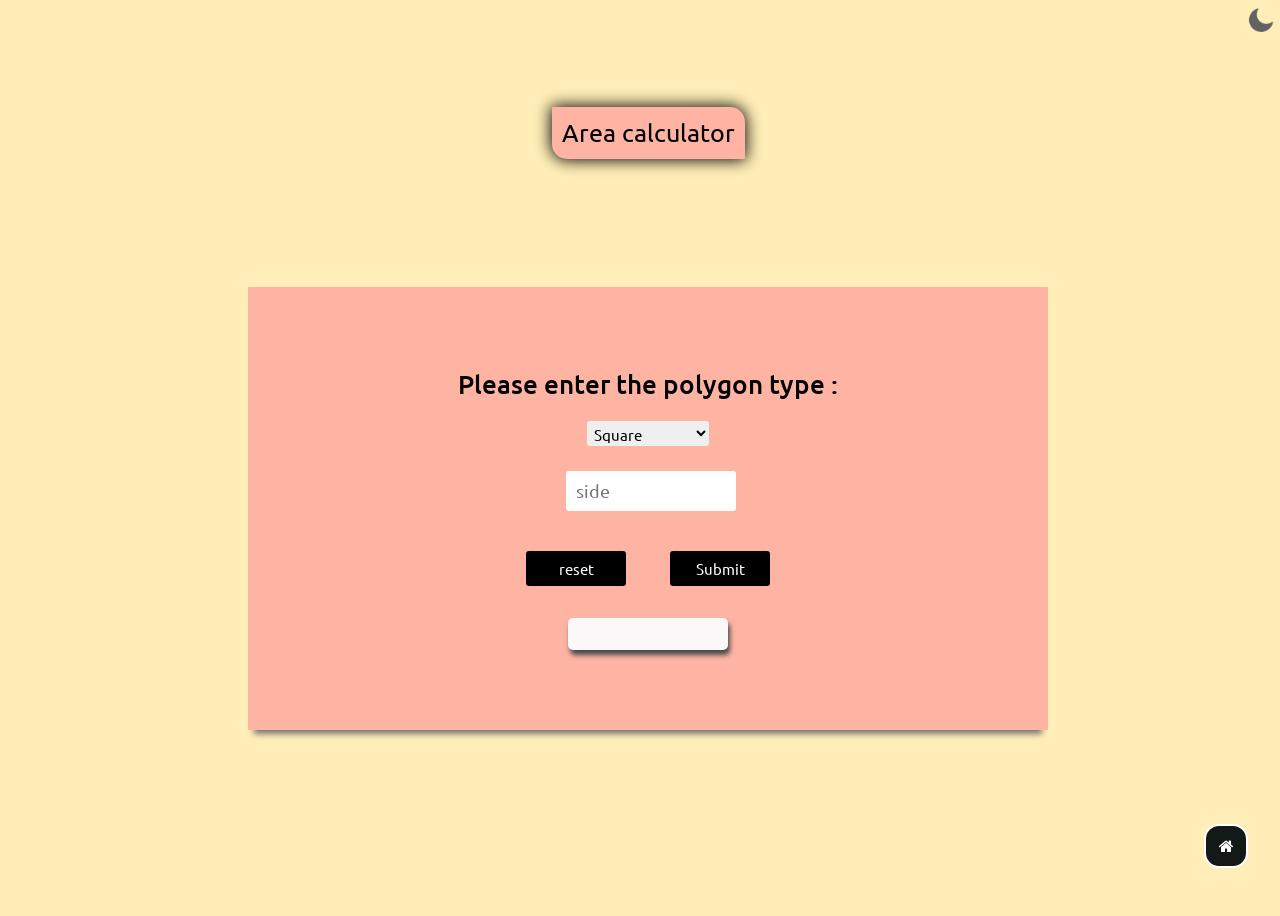
<file: html_files/areacalc.html>
<!DOCTYPE html>
<html lang="en">
  <head>
    <meta charset="UTF-8" />
    <meta http-equiv="X-UA-Compatible" content="IE=edge" />
    <meta name="viewport" content="width=device-width, initial-scale=1.0" />
    <link rel="preconnect" href="https://fonts.googleapis.com" />
    <link rel="preconnect" href="https://fonts.gstatic.com" crossorigin />
    <link
      rel="stylesheet"
      href="https://cdnjs.cloudflare.com/ajax/libs/font-awesome/4.7.0/css/font-awesome.min.css"
    />

    <link
      href="https://fonts.googleapis.com/css2?family=Ubuntu&display=swap"
      rel="stylesheet"
    />
    <link rel="stylesheet" type="text/css" href="../css_files/style.css" />
    <link rel="stylesheet" type="text/css" href="../css_files/result.css" />
    <link rel="stylesheet" href="../css_files/theme.css" />
    <link rel="icon" href="../assets/Image/Favicon.png" />
    <title>Area Calculator</title>
  </head>
  <body style="overflow: hidden">
    <img src="../assets/Image/moon.png" id="icon" />
    <div class="calculator-name-header">
      <!-- updated by @Shantanu-Meta -->
      <span>Area calculator</span>
    </div>
    <form id="calc" class="form-horizontal">
      <label for="cal">Please enter the polygon type : </label><br />
      <select name="cal" id="cal" onchange="track()">
        <option value="Square">Square</option>
        <option value="Rectangle">Rectangle</option>
        <option value="Triangle">Triangle</option>
        <option value="Rhombus">Rhombus</option>
        <option value="Parallelogram">Parallelogram</option>
        <option value="circle">Circle</option>
        <option value="trapezium">Trapezium</option></select
      ><br /><br />

      <input type="number" name="num1" id="num1" placeholder="side" />

      <input
        type="number"
        name="num2"
        id="num2"
        placeholder="side"
        style="display: none"
      />
      
      <input
        type="number"
        name="num3"
        id="num3"
        placeholder="side"
        style="display: none"
      /><br /><br />
      <button type="button" onclick="fun4()" id="calc1">reset</button>
      <button type="button" onclick="areaCalculator()">Submit</button
      ><br /><br /><br />

      <div class="outterbox">
        <div class="box"><span id="resultCalculator"></span></div>
      </div>
    </form>
    <a href="../index.html"
      ><i id="home" class="fa fa-home" aria-hidden="true"></i
    ></a>

    <script src="../js_files/script.js"></script>
    <script type="text/javascript">
      const track = () => {
        const op = document.getElementById("cal");
        const valOp = op.value;

        const num1 = document.getElementById("num1");
        const num2 = document.getElementById("num2");
        const num3 = document.getElementById("num3");
        switch (valOp) {
          case "Square":
            num2.style.display = "none";
            num3.style.display = "none";
            num1.placeholder = "Side";
            num1.value = "";
            break;
          case "Rectangle":
            num2.style.display = "inline";
            num3.style.display = "none";
            num1.placeholder = "length";
            num2.placeholder = "breadth";
            num1.value = "";
            num2.value = "";
            break;
          case "Rhombus":
            num2.style.display = "inline";
            num3.style.display = "none";
            num1.placeholder = "diagonal 1";
            num2.placeholder = "diagonal 2";
            num1.value = "";
            num2.value = "";
            break;
          case "Parallelogram":
            num2.style.display = "inline";
            num3.style.display = "none";
            num1.placeholder = "height";
            num2.placeholder = "base";
            num1.value = "";
            num2.value = "";
            break;
          case "Triangle":
            num2.style.display = "inline";
            num3.style.display = "none";
            num1.placeholder = "base";
            num2.placeholder = "height";
            num1.value = "";
            num2.value = "";
            break;
          case "circle":
            num2.style.display = "none";
            num1.placeholder = "radius";
            num3.style.display = "none";
            num1.value = "";
          break;  
          case "trapezium":
            num2.style.display = "inline";  
            num3.style.display = "inline";
            num1.placeholder = "parallel side 1";
            num2.placeholder = "parallel side 2";
            num3.placeholder = "height";
            num1.value = num2.value = num3.value = "";
          break;  
        }
      };

      const areaCalculator = () => {
        // console.log("clicked");
        const operation = document.getElementById("cal");
        const valOpe = operation.value;

        // console.log(valOpe);

        const number1 = parseInt(document.getElementById("num1").value);
        const number2 = parseInt(document.getElementById("num2").value);
        const number3 = parseInt(document.getElementById("num3").value);

        console.log(number1);
        console.log(number2);

        switch (valOpe) {
          case "Square":
            document.getElementById(
              "resultCalculator"
            ).innerHTML = `Side * Side = ${number1 * number1}`;
            break;
          case "Rectangle":
            document.getElementById(
              "resultCalculator"
            ).innerHTML = `Length * Breadth = ${number1 * number2}`;
            break;
          case "Rhombus":
            document.getElementById(
              "resultCalculator"
            ).innerHTML = `1/2 * d1 * d2 = ${(1 / 2) * number1 * number2}`;
            break;
          case "Parallelogram":
            document.getElementById(
              "resultCalculator"
            ).innerHTML = `Height * Base = ${number1 * number2}`;
            break;
          case "Triangle":
            document.getElementById(
              "resultCalculator"
            ).innerHTML = `1/2 * base * height = ${
              (1 / 2) * number1 * number2
            }`;
            break;
          case "circle":
            document.getElementById("resultCalculator").innerHTML = `&pi; * r * r = ${number1 * number1 * 3.14}`;
            break; 
          case "trapezium":
            document.getElementById("resultCalculator").innerHTML = `1/2 * (b1 + b2) * height = ${.5 * (number1 + number2) * number3}`;   
          default:
            return;
        }
      };

      document.getElementById("calc").addEventListener("submit", (e) => {
        e.preventDefault();
        areaCalculator();
      });
      document.body.addEventListener("keyup", (e) => {
        if (e.keyCode == 13) {
          areaCalculator();
        }
      });
    </script>
    <script src="../js_files/theme.js"></script>
  </body>
</html>
</file>
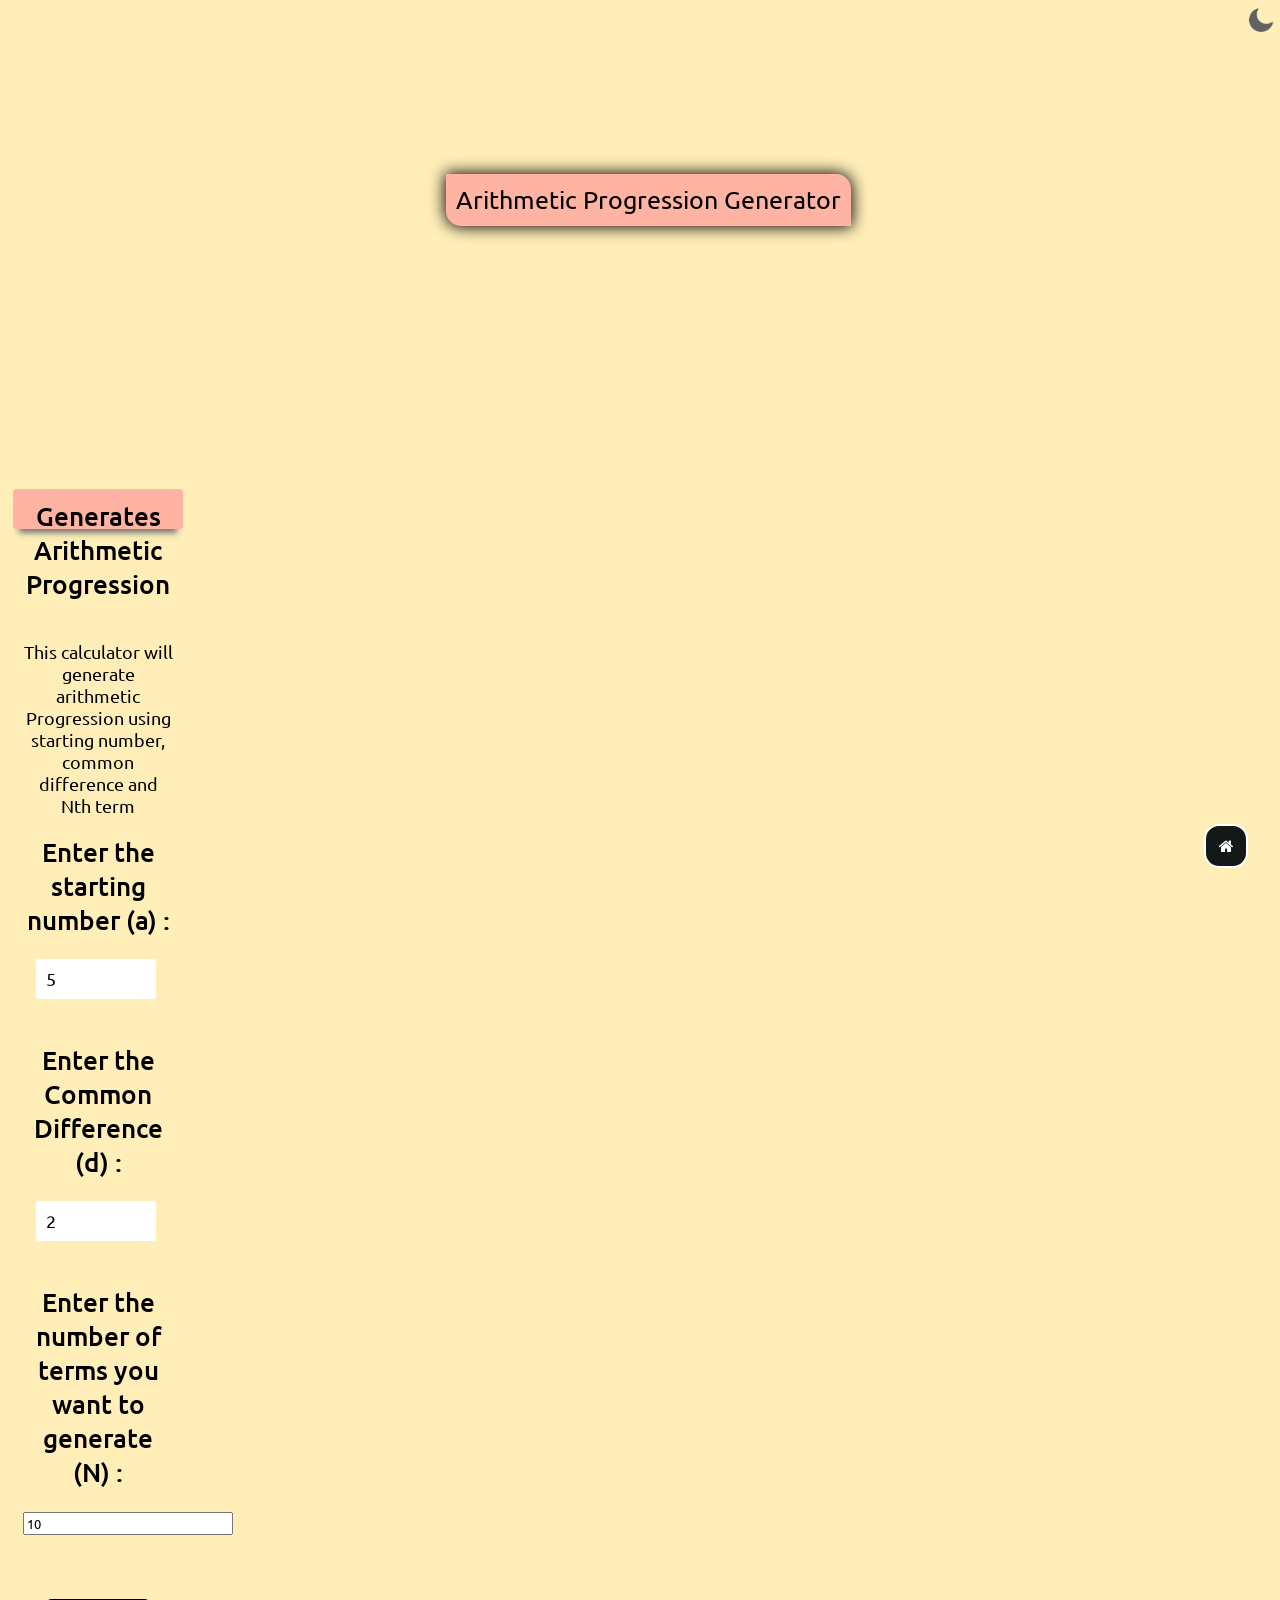
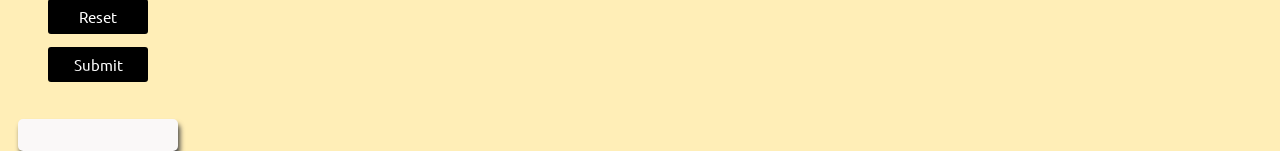
<file: html_files/arithmetic_prog.html>
<!DOCTYPE html>
<html lang="en">

<head>
    <meta charset="UTF-8">
    <meta http-equiv="X-UA-Compatible" content="IE=edge">
    <meta name="viewport" content="width=device-width, initial-scale=1.0">
    <title>Arithmetic Progression Generator</title>
    <link rel="stylesheet" href="https://cdnjs.cloudflare.com/ajax/libs/font-awesome/4.7.0/css/font-awesome.min.css">
    <link rel="stylesheet" type="text/css" href="../css_files/style.css" />
    <link rel="stylesheet" type="text/css" href="../css_files/result.css">
    <link rel="stylesheet" href="../css_files/theme.css">
    <link rel="icon" href="../assets/Image/Favicon.png">
    <style>
        #resultDeriv {
            padding: 0 1rem;
        }
    </style>
</head>

<body>
    <img src="../assets/Image/moon.png" id="icon">
    <div class="calculator-name-header">
        <!-- Updated by @Shantanu-Meta   -->
        <span>Arithmetic Progression Generator</span>
    </div>
    <form class="form-horizontal" id="age">
        <label class="heading"> Generates Arithmetic Progression</label><br /><br />
        <p class="infoDeriv">This calculator will generate arithmetic Progression using starting number, common
            difference and Nth term</p>
        <label class="func" for="a">Enter the starting number (a) : </label><br /><br />
        <input type="number" id="a" value="5"><br /><br /><br />
        <label class="func" for="d">Enter the Common Difference (d) : </label><br /><br />
        <input type="number" id="d" value="2"><br /><br /><br />
        <label class="func" for="an">Enter the number of terms you want to generate (N) : </label><br /><br />
        <input type="number" id="an" value="10"><br /><br /><br />
        <button type="button" onclick="document.location.reload()">Reset</button>
        <button type="button" onclick="validateForm()">Submit</button><br /><br /><br />
        <span id="inputExpression"></span>
        <div class="outterbox">
            <div class="box"><span id="resultDeriv"></span></div>
        </div>

    </form>
    <a href="../index.html"><i id="home" class="fa fa-home" aria-hidden="true"></i></a>
    <!-- <script src="script.js"></script> -->
    <script src="../js_files/theme.js"></script>

</body>
<script>
    function validateForm() {
        var a = document.getElementById("a").value;
        var d = document.getElementById("d").value;
        var an = document.getElementById("an").value;

        a = Number(a)
        d = Number(d)
        an = Number(an)

        generateAPSeries(a, d, an);
        function generateAPSeries(a, d, an) {
            let series = "";

            series += a;

            for (let i = 1; i < an; i++) {
                let term = a + i * d;
                series += ", " + term;
            }

            document.getElementById("resultDeriv").innerHTML = `<p style="color: black">The Generated AP Series : <b>${series}</b></p>`;
        }
    }
</script>

</html>
</file>
<file: css_files/result.css>
.outterbox{
    display: flex;
    justify-content: center;
}
.cubicRootsResult{
    display: flex;
    justify-content: center;
    align-items: center;
    flex-direction: column;
}

.box{
    max-width: max-content;
    min-width:10rem;
    min-height: 2rem;
    max-height: fit-content;
    background-color: rgb(250, 248, 248);
    border-radius: 5px;
    box-shadow: 2px 5px 5px #484848;
    
}
.box span{
    padding: 1rem;
    display: flex;
    justify-content: center;
    align-items: center;
}
</file>
<file: css_files/caesardark.css>
:root{
    --color--header: #ffeeb7;
    --color--body: #ffeeb7;
    --color--pannel: #ffb4a3;
    --color--pannel_hover: #ff947c;
    --color--h2: rgb(102, 102, 199);
    --color--form: #ffb4a3;
    --color--label: black;
    --color--cont_p : rgb(20, 94, 82);
    --color--hover:  #414141;
}
.dark-mode{
    --color--header: white;
    --color--body: gray;
    --color--pannel: rgb(51, 46, 46);
    --color--pannel_hover: #000000;
    --color--h2: white;
    --color--form: rgb(71,71,71);
    --color--label: white;
    --color--cont_p : white;
    --color--hover:  #ffffff;
}
#icon{
	width: 30px;
	cursor: pointer;
	margin: 10px;
    position: absolute;
    right: -5px;
    top: -5px;
}
.card{
   
    background-color: var(--color--body);
    display: grid;
    color: var(--color--label);
}

.calculator-name-header {
    background-color: var(--color--form);
    color: var(--color--label);
}
body  {
   
    background-color: var(--color--body);
    
}
.main{
    background-color: var(--color--form);
    
}
.container{
    
    background-color: var(--color--pannel);
   
}
form {
    background-color: var(--color--form);
    
    box-shadow: 0 10px 6px -6px #777;
}
.speech{
    color: var(--color--label);
}
</file>
<file: css_files/style.css>
@import url("https://fonts.googleapis.com/css2?family=Ubuntu&display=swap");

* {
  font-family: "Ubuntu", sans-serif;
}

body {
  width: 100vw;
  height: 100vh;
  background-color: #ffeeb7;
  display: grid;
  
  place-items: center;
  /* overflow: hidden; */
  overflow-x: hidden;
  /* overflow-y: hidden; */
}

form {
  background-color: #ffb4a3;
  padding: 80px;
  width: 50%;
  margin: 60px auto;
  text-align: center;
  place-items: center;
  box-shadow: 0 10px 6px -6px #777;
}

label {
  font-size: 26px;
  font-weight: 500;
}

#temp {
  border: none;
  padding: 10px;
  height: 25px;
  width: 150px;
  font-size: 20px;
  border-radius: 3px;
  margin-top: 20px;
}

#temp_diff {
  height: 25px;
  margin-left: 5px;
  padding: 5px;
  border: none;
  border-radius: 3px;
  margin-top: 20px;
  font-size: 15px;
}

[type="button"], .reset {
  height: 35px;
  margin: 20px;
  margin-bottom: -10px;
  width: 100px;
  font-size: 15px;
  border: none;
  border-radius: 3px;
  background-color: black;
  color: white;
}

#resultContainer {
  font-size: 30px;
}

#num1 {
  border: none;
  padding: 10px;
  height: 25px;
  width: 200px;
  font-size: 18px;
  border-radius: 3px;
  margin-top: 5px;
}

#num2 {
  border: none;
  padding: 10px;
  height: 25px;
  width: 200px;
  font-size: 18px;
  border-radius: 3px;
  margin-top: 5px;
}
#num3{
  border: none;
  padding: 10px;
  height: 25px;
  width: 200px;
  font-size: 18px;
  border-radius: 3px;
  margin-top: 5px;
}
#num4{
  border: none;
  padding: 8px;
  height: 25px;
  width: 150px;
  font-size: 18px;
  border-radius: 3px;
  margin-top: 5px;
  
}

#num3 {
  border: none;
  padding: 9px;
  height: 25px;
  width: 200px;
  font-size: 18px;
  border-radius: 3px;
  margin-top: 5px;
  margin-left: 5px;
}

#cal,#bitcal {
  height: 25px;
  padding: 3px;
  border: none;
  border-radius: 3px;
  margin-top: 20px;
  font-size: 15px;
}


#resultCalculator {
  font-size: 30px;
}

#bill {
  border: none;
  padding: 10px;
  height: 15px;
  width: 150px;
  font-size: 18px;
  border-radius: 3px;
  margin-top: 5px;
}

#resultTipContainer{
  font-size: 30px;

}

#resultDataCalculator {
  font-size: 30px;
}
#resultWeighCalculator {
  font-size: 30px;
}


#numChange {
  border: none;
  padding: 10px;
  height: 25px;
  width: 150px;
  font-size: 20px;
  border-radius: 3px;
  margin-top: 20px;
}

#numSys {
  height: 25px;
  margin-left: 5px;
  padding: 3px;
  border: none;
  border-radius: 3px;
  margin-top: 20px;
  font-size: 15px;
}

#resultNumChange {
  font-size: 30px;
}

#base {
  border: none;
  padding: 10px;
  height: 20px;
  width: 150px;
  font-size: 18px;
  border-radius: 3px;
  margin-left: 5px;
}

#index {
  border: none;
  padding: 10px;
  height: 20px;
  width: 150px;
  font-size: 18px;
  border-radius: 3px;
  margin-left: 5px;
}

#resultPower {
  font-size: 30px;
}

#fact {
  border: none;
  padding: 10px;
  height: 20px;
  width: 120px;
  font-size: 18px;
  border-radius: 3px;
  margin-top: 5px;
}

#resultFact {
  font-size: 15px;
}

#log,#order {
  border: none;
  padding: 10px;
  height: 20px;
  width: 120px;
  font-size: 18px;
  border-radius: 3px;
  margin-top: 5px;
}
.cells{
  border: none;
  padding: 15px;
  height: 35px;
  width: 40px;
  font-size: 18px;
  border-radius: 3px;
  margin-top: 5px;
}
.rows{
  display: flex;
  justify-content: center;
  gap: 5px;
}
.flex{
  display: flex;
  gap: 1.5em;
}

#resultLog {
  font-size: 30px;
}

#num {
  border: none;
  padding: 10px;
  height: 20px;
  width: 120px;
  font-size: 18px;
  border-radius: 3px;
  margin-top: 5px;
}
#resultWord {
  font-size: 30px;
}

#resultBMI {
  font-size: 30px;
}

#resultBMImsg {
  font-size: 20px;
  color: #071b88;
}

#wei {
  border: none;
  padding: 10px;
  height: 20px;
  width: 150px;
  font-size: 18px;
  border-radius: 3px;
  margin-left: 5px;
}

#hei {
  border: none;
  padding: 10px;
  height: 20px;
  width: 150px;
  font-size: 18px;
  border-radius: 3px;
  margin-left: 5px;
}

#bmiImg {
  display: flex;
  justify-content: center;
}

#bsl{
  width:300px;
  height:35px;
}

table,
td {
  border: 1px solid black;
  background-color: #ffd6cd;
}

thead {
  background-color: black;
  color: #fff;
}

#DOB {
  padding: 5px;
  height: 20px;
  width: 150px;
  font-size: 15px;
}

#resultAge {
  font-size: 30px;
}

#a {
  border: none;
  padding: 10px;
  height: 20px;
  width: 100px;
  font-size: 18px;
  border-radius: 3px;
  margin-left: 5px;
  margin-right: 10px;
}

#b {
  border: none;
  padding: 10px;
  height: 20px;
  width: 100px;
  font-size: 18px;
  border-radius: 3px;
  margin-left: 5px;
  margin-right: 10px;
}

#c {
  border: none;
  padding: 10px;
  height: 20px;
  width: 100px;
  font-size: 18px;
  border-radius: 3px;
  margin-left: 5px;
  margin-right: 10px;
}

#d {
  border: none;
  padding: 10px;
  height: 20px;
  width: 100px;
  font-size: 18px;
  border-radius: 3px;
  margin-left: 5px;
  margin-right: 10px;
}

#resultEqn {
  font-size: 30px;
}

#num1,#bitnum1 {
  border: none;
  padding: 10px;
  height: 20px;
  width: 150px;
  font-size: 18px;
  border-radius: 3px;
  margin-left: 5px;
}

#num2, #angle-value ,#bitnum2{
  border: none;
  padding: 10px;
  height: 20px;
  width: 150px;
  font-size: 18px;
  border-radius: 3px;
  margin-left: 5px;
}

#resultHCF {
  font-size: 30px;
}

#resultLCM {
  font-size: 30px;
}

#input {
  border: none;
  padding: 10px;
  height: 25px;
  width: 150px;
  font-size: 20px;
  border-radius: 3px;
  margin-top: 10px;
}

#inputdata {
  border: none;
  padding: 10px;
  height: 12px;
  width: 140px;
  font-size: 20px;
  border-radius: 3px;
  margin-top: 10px;
}
#inputweigh {
  border: none;
  padding: 10px;
  height: 12px;
  width: 140px;
  font-size: 20px;
  border-radius: 3px;
  margin-top: 10px;
}

#output {
  font-size: 30px;
}

#conversion {
  height: 25px;
  margin-left: 5px;
  padding: 3px;
  border: none;
  border-radius: 3px;
  margin-top: 20px;
  font-size: 15px;
}

.calculator-name-header {
  margin-top: 50px;
  padding: 10px;
  border-radius: 0px 15px 0px 15px;
  box-shadow: 0px 0px 16px 1px;
  font-size: 25px;
  background-color: #ffb4a3;
}

#home{
  /* background-color: black; */
    display: flex;
    justify-content: center;
    align-items: center;
    cursor: pointer;
    position: fixed;
    right: 2rem;
    bottom: 2rem;
    border-radius: 15px;
    color: #ffffff;
    background-color: #121916;
    height: 2.5rem;
    width: 2.5rem;
    font-size: 1.2;
    z-index: 999;
}

#angle-type {
  height: 40px;
  padding: 3px;
  border: none;
  border-radius: 3px;
  margin-top: 20px;
  font-size: 15px;
}

.checkbox-span{
  padding: 20px;
}

.input-box{
  display: flex;
  justify-content: flex-start;
  /* text-align: center; */
  column-gap: 3rem;
  align-items: center;
  /* row-gap: 9rem !important; */
  margin-bottom: 1rem;
}

.input-box input{
  /* margin-top: 1rem; */
  padding: 5px;
}

.result-container{
  display: flex;
  justify-content: center;
  column-gap: 1.5rem;
}

.outterbox1, .outterbox2{
  color: var(--color--label);
}

#resultBMR {
  font-size: 30px;
  color: green;
}

#errormsg {
  font-size: 20px;
  color: red;
}

#age {
  border: none;
  padding: 10px;
  height: 20px;
  width: 150px;
  font-size: 18px;
  border-radius: 3px;
  margin-left: 5px;
  position: relative;
}

#male {
  font-size: 18px;
  margin-left: 30px;
}
#female {
  font-size: 18px;
  margin-left: 30px;
}

#weight {
  border: none;
  padding: 10px;
  height: 20px;
  width: 150px;
  font-size: 18px;
  border-radius: 3px;
  margin-left: 5px;
  position: relative;
}

#height {
  border: none;
  padding: 10px;
  height: 20px;
  width: 150px;
  font-size: 18px;
  border-radius: 3px;
  margin-left: 5px;
  position: relative;
}

#calculate-btn {
  padding: 8px 24px;
  margin: 16px 0;
  font-size: 18px;
  background: #110501;
  color: #fff;
  cursor: pointer;
  margin-bottom: 12px;
}

#reset {
  padding: 8px 24px;
  margin: 16px 0;
  font-size: 18px;
  font-weight: 100;
  text-transform: uppercase;
  background: #110501;
  color: #fff;
  cursor: pointer;
  margin-bottom: 12px;
}

.bmr-calculator .result {
  text-align: center;
  color: #171616;
  font-size: 18px;
}

.bmr-calculator .result .calories {
  color: green;
  font-size: 36px;
  font-weight: 900;
  margin-right: 8px;
}

.bmr-calculator .result .error-message {
  color: red;
  font-size: 15px;
  display: none;
}

.bmr-calculator .result .error-message.active {
  display: block;
}
</file>
<file: css_files/theme.css>
:root{
    --color--header: #ffeeb7;
    --color--body: #ffeeb7;
    --color--pannel: #ffb4a3;
    --color--pannel_hover: #ff947c;
    --color--h2: rgb(102, 102, 199);
    --color--form: #ffb4a3;
    --color--label: black;
    --color--cont_p : rgb(20, 94, 82);
    --color--hover:  #414141;
}
.dark-mode{
    --color--header: white;
    --color--body: #1d061a;
    --color--pannel: rgb(51, 46, 46);
    --color--pannel_hover: #000000;
    --color--h2: white;
    --color--form: rgb(65, 64, 64);
    --color--label: white;
    --color--cont_p : white;
    --color--hover:  #ffffff;
}
#home{
    border: 2px solid white;
}
p{
    color: var(--color--label);
}
.calcsip{
    background-color: var(--color--form);
    width: 500px;
    display: flex;
    /* justify-content: center; */
    align-items: center;  
    flex-direction: column;  
}
.calculator-name-header {
    background-color: var(--color--form);
    color: var(--color--label);
}
#card-container{
    background-color: var(--color--form);
}
#icon{
	width: 30px;
	cursor: pointer;
	margin: 10px;
    position: absolute;
    right: -5px;
    top: -5px;
}
.result{
    color: var(--color--label);
}
body{
   
    background-color: var(--color--body);
    display: grid;
}
.main{
    background-color: var(--color--form);
}
.father{
    background-color: var(--color--body);
}
.header{
    padding-left: 15px;
    padding-right: 15px;
    background-color: #202020;
    color: var(--color--header);
    height: 180px;
    width: 100%;
    text-align: center;
    font-size: 28px;
    margin-top: -10px;
}

h1{
    font-family: 'Satisfy', cursive;
    font-weight: lighter;
    font-size: 70px;
    margin-top: 50px;
}
h3{
    color: var(--color--h2);
}

a:hover{
    text-decoration: none;
}

.panel-body{
    background-color: var(--color--pannel);
    border-radius: 10px;
}

.panel-body:hover{
    background-color:var(--color--pannel_hover) ;
    /* border-radius: 30px; */
    box-shadow:0 1.2rem 3rem 0.5rem var(--color--hover) ;
    transition-property: all;
    transition-duration: 0.3s;
    transition-timing-function: ease-in-out;
}

.panel{
    border-radius: 10px;
}

.panel:hover{
    border-radius: 30px;
}

h2{
    text-align: center;
    padding-top: 70px;
    padding-bottom: 70px;
    font-size: 35px;
    color: var(--color--h2);
}

#footer{
    background-color: #202020;
    color: #ffeeb7;
    padding: 10px;
    padding-left: 20px;
}
form {
    background-color: var(--color--form);
    padding: 80px;
    width: 50%;
    margin: 30px auto;
    text-align: center;
    place-items: center;
    box-shadow: 0 10px 6px -6px #777;
}
label{
    color: var(--color--label);
}
.container{
    box-shadow: 0 0 4px 1px rgb(179, 169, 169);
    width: 675px;
    height: 375px;
    border-radius: 10px;
    display: flex;
    /* justify-content: center; */
    align-items: center;  
    flex-direction: column;  
    background-color: var(--color--pannel);
}
.container p{
    color: var(--color--cont_p);
    margin: 10px;
    font-size: 20px;
    font-weight: bolder;
    font-family: Cambria, Cochin, Georgia, Times, 'Times New Roman', serif;
}
</file>
